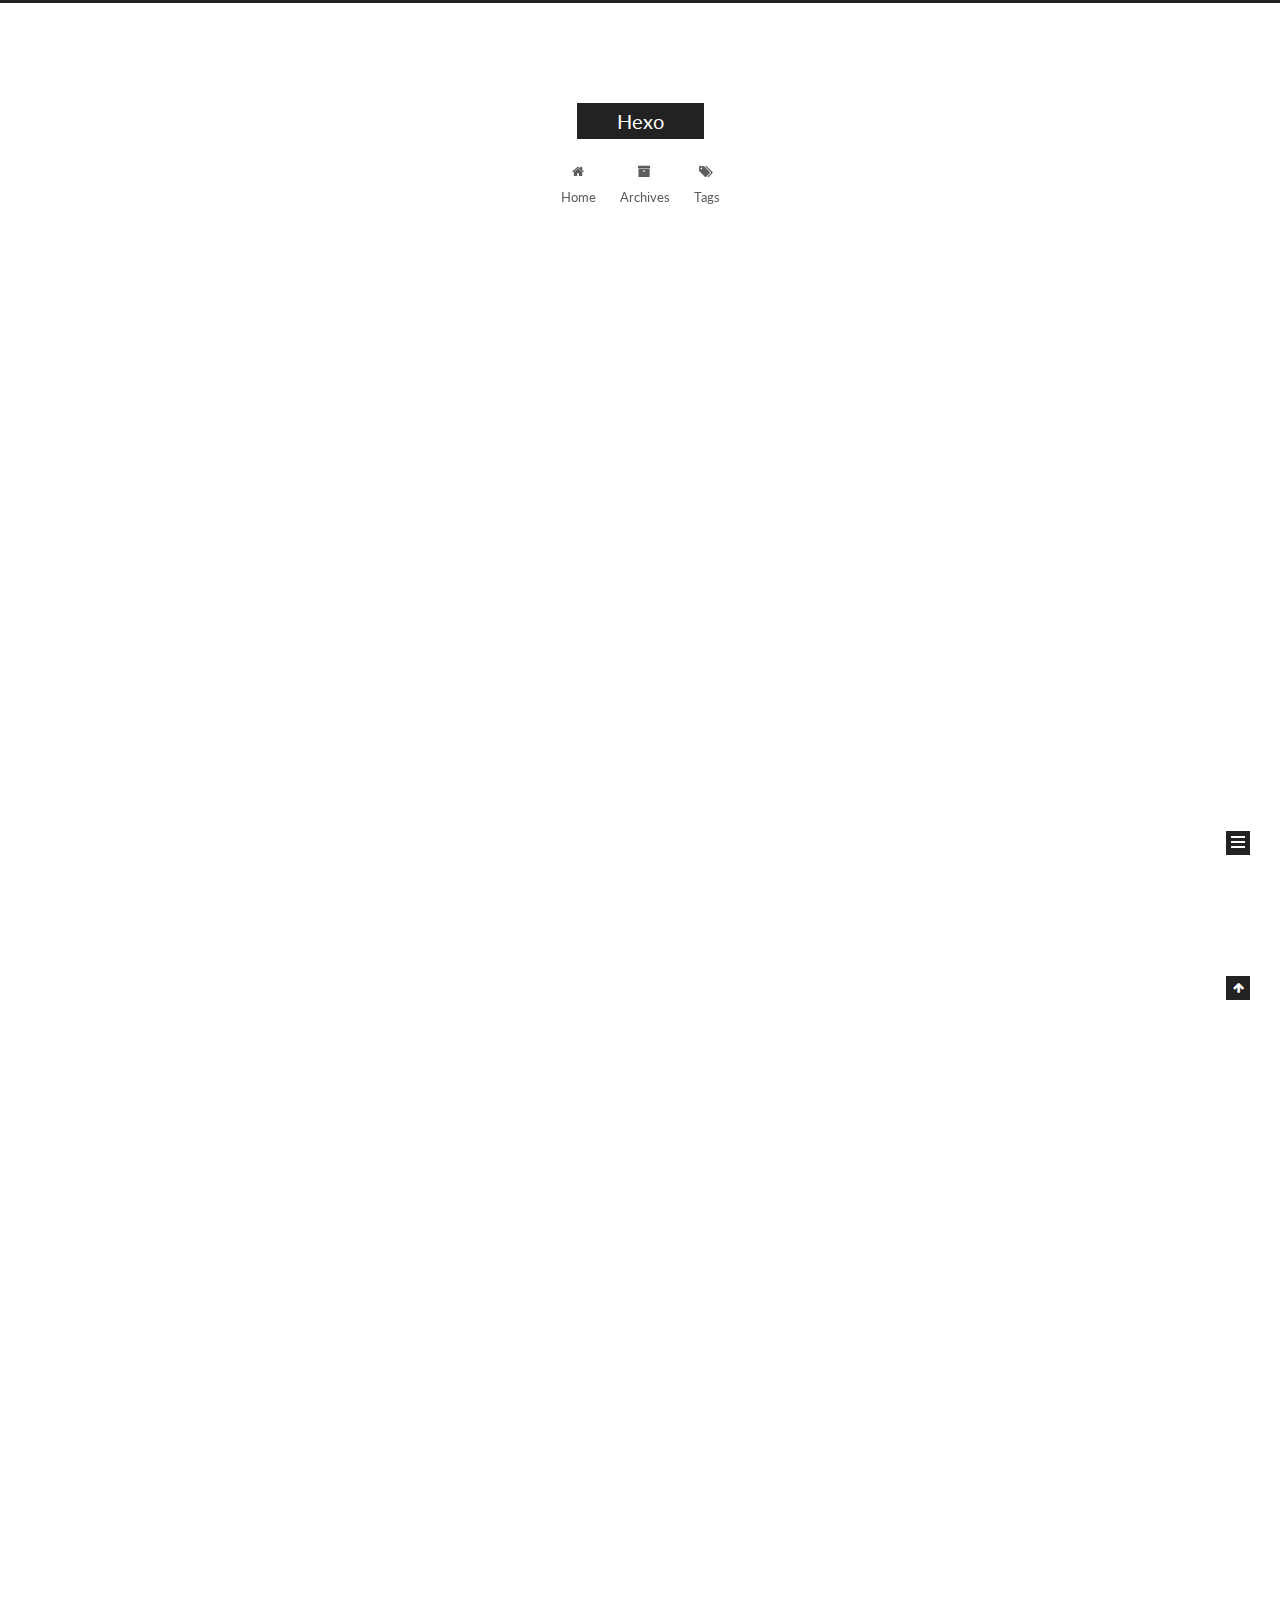
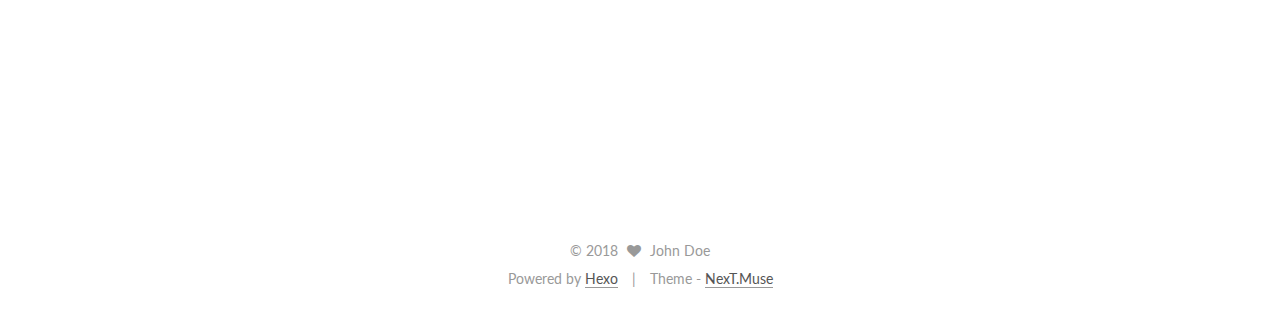
<file: index.html>
<!DOCTYPE html>



  


<html class="theme-next muse use-motion" lang="">
<head>
  <meta charset="UTF-8"/>
<meta http-equiv="X-UA-Compatible" content="IE=edge" />
<meta name="viewport" content="width=device-width, initial-scale=1, maximum-scale=1"/>
<meta name="theme-color" content="#222">









<meta http-equiv="Cache-Control" content="no-transform" />
<meta http-equiv="Cache-Control" content="no-siteapp" />















  
  
  <link href="/lib/fancybox/source/jquery.fancybox.css?v=2.1.5" rel="stylesheet" type="text/css" />




  
  
  
  

  
    
    
  

  

  

  

  

  
    
    
    <link href="//fonts.googleapis.com/css?family=Lato:300,300italic,400,400italic,700,700italic&subset=latin,latin-ext" rel="stylesheet" type="text/css">
  






<link href="/lib/font-awesome/css/font-awesome.min.css?v=4.6.2" rel="stylesheet" type="text/css" />

<link href="/css/main.css?v=5.1.2" rel="stylesheet" type="text/css" />


  <meta name="keywords" content="Hexo, NexT" />








  <link rel="shortcut icon" type="image/x-icon" href="/favicon.ico?v=5.1.2" />






<meta property="og:type" content="website">
<meta property="og:title" content="Hexo">
<meta property="og:url" content="http://yoursite.com/index.html">
<meta property="og:site_name" content="Hexo">
<meta property="og:locale" content="default">
<meta name="twitter:card" content="summary">
<meta name="twitter:title" content="Hexo">



<script type="text/javascript" id="hexo.configurations">
  var NexT = window.NexT || {};
  var CONFIG = {
    root: '/',
    scheme: 'Muse',
    sidebar: {"position":"left","display":"post","offset":12,"offset_float":12,"b2t":false,"scrollpercent":false,"onmobile":false},
    fancybox: true,
    tabs: true,
    motion: true,
    duoshuo: {
      userId: '0',
      author: 'Author'
    },
    algolia: {
      applicationID: '',
      apiKey: '',
      indexName: '',
      hits: {"per_page":10},
      labels: {"input_placeholder":"Search for Posts","hits_empty":"We didn't find any results for the search: ${query}","hits_stats":"${hits} results found in ${time} ms"}
    }
  };
</script>



  <link rel="canonical" href="http://yoursite.com/"/>





  <title>Hexo</title>
  














</head>

<body itemscope itemtype="http://schema.org/WebPage" lang="default">

  
  
    
  

  <div class="container sidebar-position-left 
   page-home 
 ">
    <div class="headband"></div>

    <header id="header" class="header" itemscope itemtype="http://schema.org/WPHeader">
      <div class="header-inner"><div class="site-brand-wrapper">
  <div class="site-meta ">
    

    <div class="custom-logo-site-title">
      <a href="/"  class="brand" rel="start">
        <span class="logo-line-before"><i></i></span>
        <span class="site-title">Hexo</span>
        <span class="logo-line-after"><i></i></span>
      </a>
    </div>
      
        <p class="site-subtitle"></p>
      
  </div>

  <div class="site-nav-toggle">
    <button>
      <span class="btn-bar"></span>
      <span class="btn-bar"></span>
      <span class="btn-bar"></span>
    </button>
  </div>
</div>

<nav class="site-nav">
  

  
    <ul id="menu" class="menu">
      
        
        <li class="menu-item menu-item-home">
          <a href="/" rel="section">
            
              <i class="menu-item-icon fa fa-fw fa-home"></i> <br />
            
            Home
          </a>
        </li>
      
        
        <li class="menu-item menu-item-archives">
          <a href="/archives/" rel="section">
            
              <i class="menu-item-icon fa fa-fw fa-archive"></i> <br />
            
            Archives
          </a>
        </li>
      
        
        <li class="menu-item menu-item-tags">
          <a href="/tags/" rel="section">
            
              <i class="menu-item-icon fa fa-fw fa-tags"></i> <br />
            
            Tags
          </a>
        </li>
      

      
    </ul>
  

  
</nav>



 </div>
    </header>

    <main id="main" class="main">
      <div class="main-inner">
        <div class="content-wrap">
          <div id="content" class="content">
            
  <section id="posts" class="posts-expand">
    
      

  

  
  
  

  <article class="post post-type-normal" itemscope itemtype="http://schema.org/Article">
  
  
  
  <div class="post-block">
    <link itemprop="mainEntityOfPage" href="http://yoursite.com/2018/08/29/主动/">

    <span hidden itemprop="author" itemscope itemtype="http://schema.org/Person">
      <meta itemprop="name" content="John Doe">
      <meta itemprop="description" content="">
      <meta itemprop="image" content="/images/avatar.gif">
    </span>

    <span hidden itemprop="publisher" itemscope itemtype="http://schema.org/Organization">
      <meta itemprop="name" content="Hexo">
    </span>

    
      <header class="post-header">

        
        
          <h1 class="post-title" itemprop="name headline">
                
                <a class="post-title-link" href="/2018/08/29/主动/" itemprop="url">主动</a></h1>
        

        <div class="post-meta">
          <span class="post-time">
            
              <span class="post-meta-item-icon">
                <i class="fa fa-calendar-o"></i>
              </span>
              
                <span class="post-meta-item-text">Posted on</span>
              
              <time title="Post created" itemprop="dateCreated datePublished" datetime="2018-08-29T21:10:29+08:00">
                2018-08-29
              </time>
            

            

            
          </span>

          

          
            
          

          
          

          

          

          

        </div>
      </header>
    

    
    
    
    <div class="post-body" itemprop="articleBody">

      
      

      
        
          
            <p>做人主动点比较好,特别是对于那些需要你帮助的人</p>

          
        
      
    </div>
    
    
    

    

    

    

    <footer class="post-footer">
      

      

      

      
      
        <div class="post-eof"></div>
      
    </footer>
  </div>
  
  
  
  </article>


    
      

  

  
  
  

  <article class="post post-type-normal" itemscope itemtype="http://schema.org/Article">
  
  
  
  <div class="post-block">
    <link itemprop="mainEntityOfPage" href="http://yoursite.com/2018/08/29/Hi/">

    <span hidden itemprop="author" itemscope itemtype="http://schema.org/Person">
      <meta itemprop="name" content="John Doe">
      <meta itemprop="description" content="">
      <meta itemprop="image" content="/images/avatar.gif">
    </span>

    <span hidden itemprop="publisher" itemscope itemtype="http://schema.org/Organization">
      <meta itemprop="name" content="Hexo">
    </span>

    
      <header class="post-header">

        
        
          <h1 class="post-title" itemprop="name headline">
                
                <a class="post-title-link" href="/2018/08/29/Hi/" itemprop="url">Hi</a></h1>
        

        <div class="post-meta">
          <span class="post-time">
            
              <span class="post-meta-item-icon">
                <i class="fa fa-calendar-o"></i>
              </span>
              
                <span class="post-meta-item-text">Posted on</span>
              
              <time title="Post created" itemprop="dateCreated datePublished" datetime="2018-08-29T20:03:05+08:00">
                2018-08-29
              </time>
            

            

            
          </span>

          

          
            
          

          
          

          

          

          

        </div>
      </header>
    

    
    
    
    <div class="post-body" itemprop="articleBody">

      
      

      
        
          
            
          
        
      
    </div>
    
    
    

    

    

    

    <footer class="post-footer">
      

      

      

      
      
        <div class="post-eof"></div>
      
    </footer>
  </div>
  
  
  
  </article>


    
      

  

  
  
  

  <article class="post post-type-normal" itemscope itemtype="http://schema.org/Article">
  
  
  
  <div class="post-block">
    <link itemprop="mainEntityOfPage" href="http://yoursite.com/2018/08/29/hello-world/">

    <span hidden itemprop="author" itemscope itemtype="http://schema.org/Person">
      <meta itemprop="name" content="John Doe">
      <meta itemprop="description" content="">
      <meta itemprop="image" content="/images/avatar.gif">
    </span>

    <span hidden itemprop="publisher" itemscope itemtype="http://schema.org/Organization">
      <meta itemprop="name" content="Hexo">
    </span>

    
      <header class="post-header">

        
        
          <h1 class="post-title" itemprop="name headline">
                
                <a class="post-title-link" href="/2018/08/29/hello-world/" itemprop="url">Hello World</a></h1>
        

        <div class="post-meta">
          <span class="post-time">
            
              <span class="post-meta-item-icon">
                <i class="fa fa-calendar-o"></i>
              </span>
              
                <span class="post-meta-item-text">Posted on</span>
              
              <time title="Post created" itemprop="dateCreated datePublished" datetime="2018-08-29T19:59:10+08:00">
                2018-08-29
              </time>
            

            

            
          </span>

          

          
            
          

          
          

          

          

          

        </div>
      </header>
    

    
    
    
    <div class="post-body" itemprop="articleBody">

      
      

      
        
          
            <p>Welcome to <a href="https://hexo.io/" target="_blank" rel="noopener">Hexo</a>! This is your very first post. Check <a href="https://hexo.io/docs/" target="_blank" rel="noopener">documentation</a> for more info. If you get any problems when using Hexo, you can find the answer in <a href="https://hexo.io/docs/troubleshooting.html" target="_blank" rel="noopener">troubleshooting</a> or you can ask me on <a href="https://github.com/hexojs/hexo/issues" target="_blank" rel="noopener">GitHub</a>.</p>
<h2 id="Quick-Start"><a href="#Quick-Start" class="headerlink" title="Quick Start"></a>Quick Start</h2><h3 id="Create-a-new-post"><a href="#Create-a-new-post" class="headerlink" title="Create a new post"></a>Create a new post</h3><figure class="highlight bash"><table><tr><td class="gutter"><pre><span class="line">1</span><br></pre></td><td class="code"><pre><span class="line">$ hexo new <span class="string">"My New Post"</span></span><br></pre></td></tr></table></figure>
<p>More info: <a href="https://hexo.io/docs/writing.html" target="_blank" rel="noopener">Writing</a></p>
<h3 id="Run-server"><a href="#Run-server" class="headerlink" title="Run server"></a>Run server</h3><figure class="highlight bash"><table><tr><td class="gutter"><pre><span class="line">1</span><br></pre></td><td class="code"><pre><span class="line">$ hexo server</span><br></pre></td></tr></table></figure>
<p>More info: <a href="https://hexo.io/docs/server.html" target="_blank" rel="noopener">Server</a></p>
<h3 id="Generate-static-files"><a href="#Generate-static-files" class="headerlink" title="Generate static files"></a>Generate static files</h3><figure class="highlight bash"><table><tr><td class="gutter"><pre><span class="line">1</span><br></pre></td><td class="code"><pre><span class="line">$ hexo generate</span><br></pre></td></tr></table></figure>
<p>More info: <a href="https://hexo.io/docs/generating.html" target="_blank" rel="noopener">Generating</a></p>
<h3 id="Deploy-to-remote-sites"><a href="#Deploy-to-remote-sites" class="headerlink" title="Deploy to remote sites"></a>Deploy to remote sites</h3><figure class="highlight bash"><table><tr><td class="gutter"><pre><span class="line">1</span><br></pre></td><td class="code"><pre><span class="line">$ hexo deploy</span><br></pre></td></tr></table></figure>
<p>More info: <a href="https://hexo.io/docs/deployment.html" target="_blank" rel="noopener">Deployment</a></p>

          
        
      
    </div>
    
    
    

    

    

    

    <footer class="post-footer">
      

      

      

      
      
        <div class="post-eof"></div>
      
    </footer>
  </div>
  
  
  
  </article>


    
  </section>

  


          </div>
          


          

        </div>
        
          
  
  <div class="sidebar-toggle">
    <div class="sidebar-toggle-line-wrap">
      <span class="sidebar-toggle-line sidebar-toggle-line-first"></span>
      <span class="sidebar-toggle-line sidebar-toggle-line-middle"></span>
      <span class="sidebar-toggle-line sidebar-toggle-line-last"></span>
    </div>
  </div>

  <aside id="sidebar" class="sidebar">
    
    <div class="sidebar-inner">

      

      

      <section class="site-overview sidebar-panel sidebar-panel-active">
        <div class="site-author motion-element" itemprop="author" itemscope itemtype="http://schema.org/Person">
          <img class="site-author-image" itemprop="image"
               src="/images/avatar.gif"
               alt="John Doe" />
          <p class="site-author-name" itemprop="name">John Doe</p>
           
              <p class="site-description motion-element" itemprop="description"></p>
          
        </div>
        <nav class="site-state motion-element">

          
            <div class="site-state-item site-state-posts">
              <a href="/archives/">
                <span class="site-state-item-count">3</span>
                <span class="site-state-item-name">posts</span>
              </a>
            </div>
          

          

          

        </nav>

        

        <div class="links-of-author motion-element">
          
        </div>

        
        

        
        

        


      </section>

      

      

    </div>
  </aside>


        
      </div>
    </main>

    <footer id="footer" class="footer">
      <div class="footer-inner">
        <div class="copyright" >
  
  &copy; 
  <span itemprop="copyrightYear">2018</span>
  <span class="with-love">
    <i class="fa fa-heart"></i>
  </span>
  <span class="author" itemprop="copyrightHolder">John Doe</span>
</div>


<div class="powered-by">
  Powered by <a class="theme-link" href="https://hexo.io">Hexo</a>
</div>

<div class="theme-info">
  Theme -
  <a class="theme-link" href="https://github.com/iissnan/hexo-theme-next">
    NexT.Muse
  </a>
</div>


        

        
      </div>
    </footer>

    
      <div class="back-to-top">
        <i class="fa fa-arrow-up"></i>
        
      </div>
    

  </div>

  

<script type="text/javascript">
  if (Object.prototype.toString.call(window.Promise) !== '[object Function]') {
    window.Promise = null;
  }
</script>









  












  
  <script type="text/javascript" src="/lib/jquery/index.js?v=2.1.3"></script>

  
  <script type="text/javascript" src="/lib/fastclick/lib/fastclick.min.js?v=1.0.6"></script>

  
  <script type="text/javascript" src="/lib/jquery_lazyload/jquery.lazyload.js?v=1.9.7"></script>

  
  <script type="text/javascript" src="/lib/velocity/velocity.min.js?v=1.2.1"></script>

  
  <script type="text/javascript" src="/lib/velocity/velocity.ui.min.js?v=1.2.1"></script>

  
  <script type="text/javascript" src="/lib/fancybox/source/jquery.fancybox.pack.js?v=2.1.5"></script>


  


  <script type="text/javascript" src="/js/src/utils.js?v=5.1.2"></script>

  <script type="text/javascript" src="/js/src/motion.js?v=5.1.2"></script>



  
  

  
    <script type="text/javascript" src="/js/src/scrollspy.js?v=5.1.2"></script>
<script type="text/javascript" src="/js/src/post-details.js?v=5.1.2"></script>

  

  


  <script type="text/javascript" src="/js/src/bootstrap.js?v=5.1.2"></script>



  


  




	





  





  






  





  

  

  

  

  

  

</body>
</html>
</file>
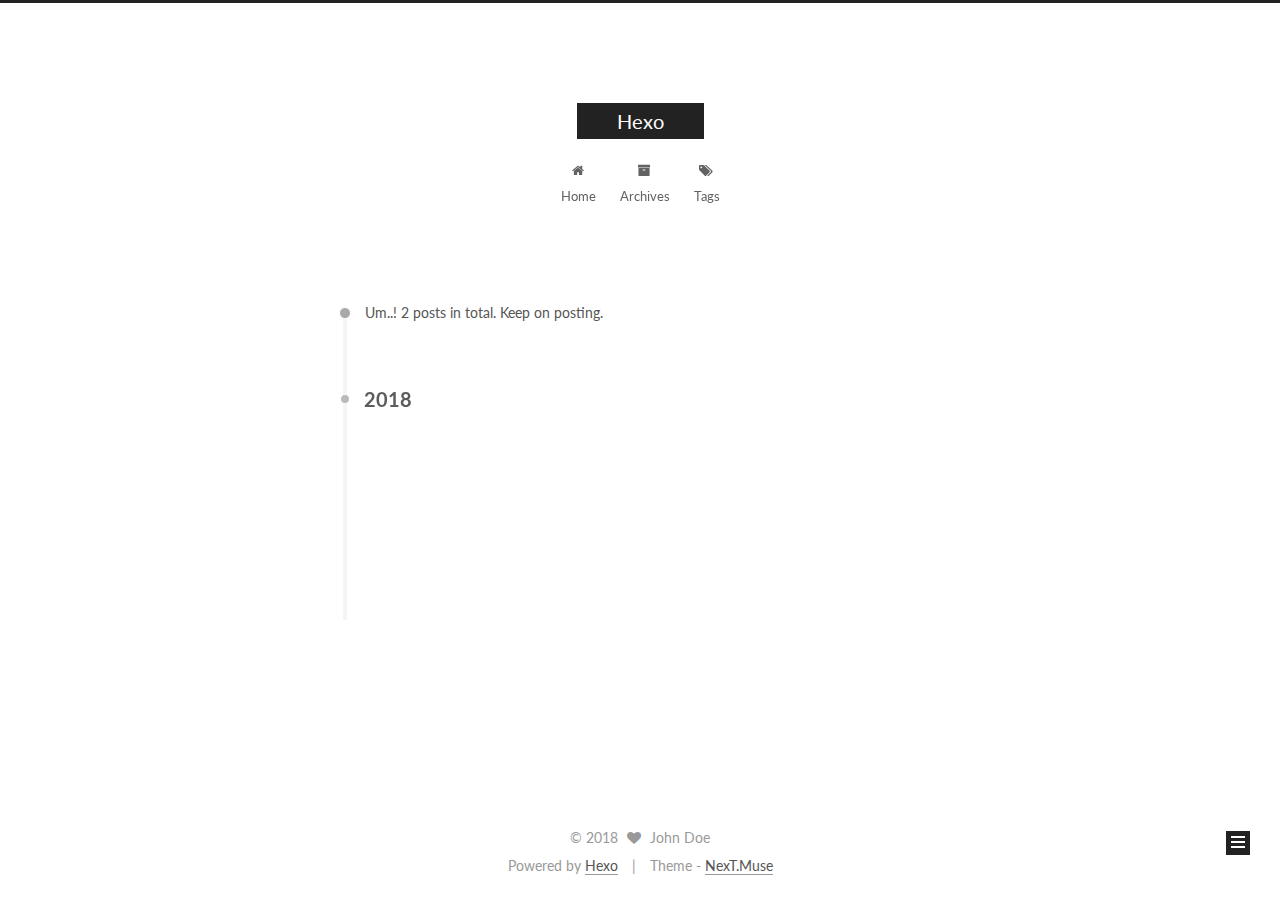
<file: archives/index.html>
<!DOCTYPE html>



  


<html class="theme-next muse use-motion" lang="">
<head>
  <meta charset="UTF-8"/>
<meta http-equiv="X-UA-Compatible" content="IE=edge" />
<meta name="viewport" content="width=device-width, initial-scale=1, maximum-scale=1"/>
<meta name="theme-color" content="#222">









<meta http-equiv="Cache-Control" content="no-transform" />
<meta http-equiv="Cache-Control" content="no-siteapp" />















  
  
  <link href="/lib/fancybox/source/jquery.fancybox.css?v=2.1.5" rel="stylesheet" type="text/css" />




  
  
  
  

  
    
    
  

  

  

  

  

  
    
    
    <link href="//fonts.googleapis.com/css?family=Lato:300,300italic,400,400italic,700,700italic&subset=latin,latin-ext" rel="stylesheet" type="text/css">
  






<link href="/lib/font-awesome/css/font-awesome.min.css?v=4.6.2" rel="stylesheet" type="text/css" />

<link href="/css/main.css?v=5.1.2" rel="stylesheet" type="text/css" />


  <meta name="keywords" content="Hexo, NexT" />








  <link rel="shortcut icon" type="image/x-icon" href="/favicon.ico?v=5.1.2" />






<meta property="og:type" content="website">
<meta property="og:title" content="Hexo">
<meta property="og:url" content="http://yoursite.com/archives/index.html">
<meta property="og:site_name" content="Hexo">
<meta property="og:locale" content="default">
<meta name="twitter:card" content="summary">
<meta name="twitter:title" content="Hexo">



<script type="text/javascript" id="hexo.configurations">
  var NexT = window.NexT || {};
  var CONFIG = {
    root: '/',
    scheme: 'Muse',
    sidebar: {"position":"left","display":"post","offset":12,"offset_float":12,"b2t":false,"scrollpercent":false,"onmobile":false},
    fancybox: true,
    tabs: true,
    motion: true,
    duoshuo: {
      userId: '0',
      author: 'Author'
    },
    algolia: {
      applicationID: '',
      apiKey: '',
      indexName: '',
      hits: {"per_page":10},
      labels: {"input_placeholder":"Search for Posts","hits_empty":"We didn't find any results for the search: ${query}","hits_stats":"${hits} results found in ${time} ms"}
    }
  };
</script>



  <link rel="canonical" href="http://yoursite.com/archives/"/>





  <title>Archive | Hexo</title>
  














</head>

<body itemscope itemtype="http://schema.org/WebPage" lang="default">

  
  
    
  

  <div class="container sidebar-position-left  page-archive  ">
    <div class="headband"></div>

    <header id="header" class="header" itemscope itemtype="http://schema.org/WPHeader">
      <div class="header-inner"><div class="site-brand-wrapper">
  <div class="site-meta ">
    

    <div class="custom-logo-site-title">
      <a href="/"  class="brand" rel="start">
        <span class="logo-line-before"><i></i></span>
        <span class="site-title">Hexo</span>
        <span class="logo-line-after"><i></i></span>
      </a>
    </div>
      
        <p class="site-subtitle"></p>
      
  </div>

  <div class="site-nav-toggle">
    <button>
      <span class="btn-bar"></span>
      <span class="btn-bar"></span>
      <span class="btn-bar"></span>
    </button>
  </div>
</div>

<nav class="site-nav">
  

  
    <ul id="menu" class="menu">
      
        
        <li class="menu-item menu-item-home">
          <a href="/" rel="section">
            
              <i class="menu-item-icon fa fa-fw fa-home"></i> <br />
            
            Home
          </a>
        </li>
      
        
        <li class="menu-item menu-item-archives">
          <a href="/archives/" rel="section">
            
              <i class="menu-item-icon fa fa-fw fa-archive"></i> <br />
            
            Archives
          </a>
        </li>
      
        
        <li class="menu-item menu-item-tags">
          <a href="/tags/" rel="section">
            
              <i class="menu-item-icon fa fa-fw fa-tags"></i> <br />
            
            Tags
          </a>
        </li>
      

      
    </ul>
  

  
</nav>



 </div>
    </header>

    <main id="main" class="main">
      <div class="main-inner">
        <div class="content-wrap">
          <div id="content" class="content">
            

  
  
  
  <div class="post-block archive">
    <div id="posts" class="posts-collapse">
      <span class="archive-move-on"></span>

      <span class="archive-page-counter">
        
        
        
          
        
        Um..! 2 posts in total. Keep on posting.
      </span>

      

        
        
        

        
          
          <div class="collection-title">
            <h2 class="archive-year motion-element" id="archive-year-2018">2018</h2>
          </div>
        
        

        

  <article class="post post-type-normal" itemscope itemtype="http://schema.org/Article">
    <header class="post-header">

      <h2 class="post-title">
        
            <a class="post-title-link" href="/2018/08/29/Hi/" itemprop="url">
              
                <span itemprop="name">Hi</span>
              
            </a>
        
      </h2>

      <div class="post-meta">
        <time class="post-time" itemprop="dateCreated"
              datetime="2018-08-29T20:03:05+08:00"
              content="2018-08-29" >
          08-29
        </time>
      </div>

    </header>
  </article>



      

        
        
        

        
        

        

  <article class="post post-type-normal" itemscope itemtype="http://schema.org/Article">
    <header class="post-header">

      <h2 class="post-title">
        
            <a class="post-title-link" href="/2018/08/29/hello-world/" itemprop="url">
              
                <span itemprop="name">Hello World</span>
              
            </a>
        
      </h2>

      <div class="post-meta">
        <time class="post-time" itemprop="dateCreated"
              datetime="2018-08-29T19:59:10+08:00"
              content="2018-08-29" >
          08-29
        </time>
      </div>

    </header>
  </article>



      

    </div>
  </div>
  
  
  

  



          </div>
          


          

        </div>
        
          
  
  <div class="sidebar-toggle">
    <div class="sidebar-toggle-line-wrap">
      <span class="sidebar-toggle-line sidebar-toggle-line-first"></span>
      <span class="sidebar-toggle-line sidebar-toggle-line-middle"></span>
      <span class="sidebar-toggle-line sidebar-toggle-line-last"></span>
    </div>
  </div>

  <aside id="sidebar" class="sidebar">
    
    <div class="sidebar-inner">

      

      

      <section class="site-overview sidebar-panel sidebar-panel-active">
        <div class="site-author motion-element" itemprop="author" itemscope itemtype="http://schema.org/Person">
          <img class="site-author-image" itemprop="image"
               src="/images/avatar.gif"
               alt="John Doe" />
          <p class="site-author-name" itemprop="name">John Doe</p>
           
              <p class="site-description motion-element" itemprop="description"></p>
          
        </div>
        <nav class="site-state motion-element">

          
            <div class="site-state-item site-state-posts">
              <a href="/archives/">
                <span class="site-state-item-count">2</span>
                <span class="site-state-item-name">posts</span>
              </a>
            </div>
          

          

          

        </nav>

        

        <div class="links-of-author motion-element">
          
        </div>

        
        

        
        

        


      </section>

      

      

    </div>
  </aside>


        
      </div>
    </main>

    <footer id="footer" class="footer">
      <div class="footer-inner">
        <div class="copyright" >
  
  &copy; 
  <span itemprop="copyrightYear">2018</span>
  <span class="with-love">
    <i class="fa fa-heart"></i>
  </span>
  <span class="author" itemprop="copyrightHolder">John Doe</span>
</div>


<div class="powered-by">
  Powered by <a class="theme-link" href="https://hexo.io">Hexo</a>
</div>

<div class="theme-info">
  Theme -
  <a class="theme-link" href="https://github.com/iissnan/hexo-theme-next">
    NexT.Muse
  </a>
</div>


        

        
      </div>
    </footer>

    
      <div class="back-to-top">
        <i class="fa fa-arrow-up"></i>
        
      </div>
    

  </div>

  

<script type="text/javascript">
  if (Object.prototype.toString.call(window.Promise) !== '[object Function]') {
    window.Promise = null;
  }
</script>









  












  
  <script type="text/javascript" src="/lib/jquery/index.js?v=2.1.3"></script>

  
  <script type="text/javascript" src="/lib/fastclick/lib/fastclick.min.js?v=1.0.6"></script>

  
  <script type="text/javascript" src="/lib/jquery_lazyload/jquery.lazyload.js?v=1.9.7"></script>

  
  <script type="text/javascript" src="/lib/velocity/velocity.min.js?v=1.2.1"></script>

  
  <script type="text/javascript" src="/lib/velocity/velocity.ui.min.js?v=1.2.1"></script>

  
  <script type="text/javascript" src="/lib/fancybox/source/jquery.fancybox.pack.js?v=2.1.5"></script>


  


  <script type="text/javascript" src="/js/src/utils.js?v=5.1.2"></script>

  <script type="text/javascript" src="/js/src/motion.js?v=5.1.2"></script>



  
  

  
  
    <script type="text/javascript" id="motion.page.archive">
      $('.archive-year').velocity('transition.slideLeftIn');
    </script>
  


  


  <script type="text/javascript" src="/js/src/bootstrap.js?v=5.1.2"></script>



  


  




	





  





  






  





  

  

  

  

  

  

</body>
</html>
</file>
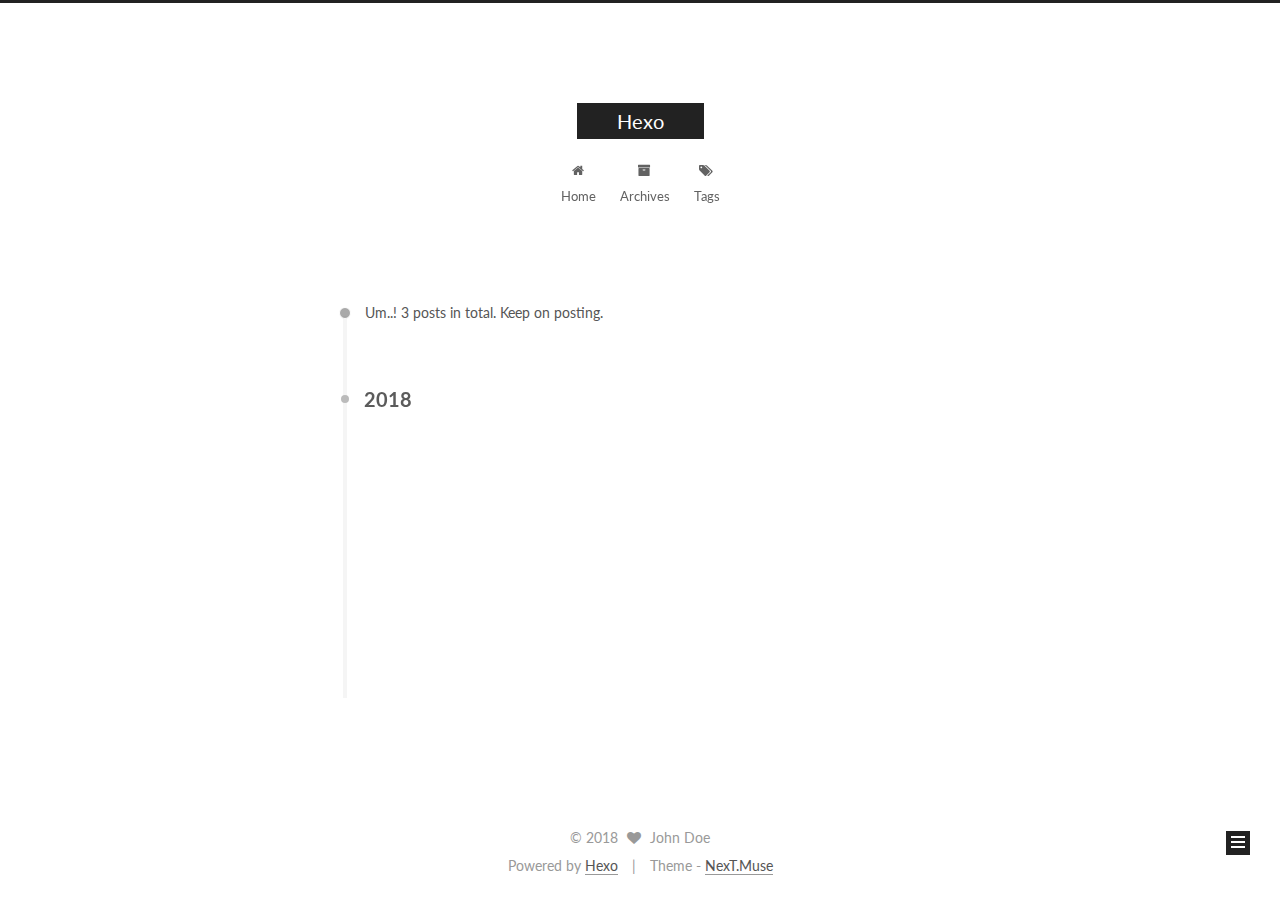
<file: archives/2018/index.html>
<!DOCTYPE html>



  


<html class="theme-next muse use-motion" lang="">
<head>
  <meta charset="UTF-8"/>
<meta http-equiv="X-UA-Compatible" content="IE=edge" />
<meta name="viewport" content="width=device-width, initial-scale=1, maximum-scale=1"/>
<meta name="theme-color" content="#222">









<meta http-equiv="Cache-Control" content="no-transform" />
<meta http-equiv="Cache-Control" content="no-siteapp" />















  
  
  <link href="/lib/fancybox/source/jquery.fancybox.css?v=2.1.5" rel="stylesheet" type="text/css" />




  
  
  
  

  
    
    
  

  

  

  

  

  
    
    
    <link href="//fonts.googleapis.com/css?family=Lato:300,300italic,400,400italic,700,700italic&subset=latin,latin-ext" rel="stylesheet" type="text/css">
  






<link href="/lib/font-awesome/css/font-awesome.min.css?v=4.6.2" rel="stylesheet" type="text/css" />

<link href="/css/main.css?v=5.1.2" rel="stylesheet" type="text/css" />


  <meta name="keywords" content="Hexo, NexT" />








  <link rel="shortcut icon" type="image/x-icon" href="/favicon.ico?v=5.1.2" />






<meta property="og:type" content="website">
<meta property="og:title" content="Hexo">
<meta property="og:url" content="http://yoursite.com/archives/2018/index.html">
<meta property="og:site_name" content="Hexo">
<meta property="og:locale" content="default">
<meta name="twitter:card" content="summary">
<meta name="twitter:title" content="Hexo">



<script type="text/javascript" id="hexo.configurations">
  var NexT = window.NexT || {};
  var CONFIG = {
    root: '/',
    scheme: 'Muse',
    sidebar: {"position":"left","display":"post","offset":12,"offset_float":12,"b2t":false,"scrollpercent":false,"onmobile":false},
    fancybox: true,
    tabs: true,
    motion: true,
    duoshuo: {
      userId: '0',
      author: 'Author'
    },
    algolia: {
      applicationID: '',
      apiKey: '',
      indexName: '',
      hits: {"per_page":10},
      labels: {"input_placeholder":"Search for Posts","hits_empty":"We didn't find any results for the search: ${query}","hits_stats":"${hits} results found in ${time} ms"}
    }
  };
</script>



  <link rel="canonical" href="http://yoursite.com/archives/2018/"/>





  <title>Archive | Hexo</title>
  














</head>

<body itemscope itemtype="http://schema.org/WebPage" lang="default">

  
  
    
  

  <div class="container sidebar-position-left  page-archive  ">
    <div class="headband"></div>

    <header id="header" class="header" itemscope itemtype="http://schema.org/WPHeader">
      <div class="header-inner"><div class="site-brand-wrapper">
  <div class="site-meta ">
    

    <div class="custom-logo-site-title">
      <a href="/"  class="brand" rel="start">
        <span class="logo-line-before"><i></i></span>
        <span class="site-title">Hexo</span>
        <span class="logo-line-after"><i></i></span>
      </a>
    </div>
      
        <p class="site-subtitle"></p>
      
  </div>

  <div class="site-nav-toggle">
    <button>
      <span class="btn-bar"></span>
      <span class="btn-bar"></span>
      <span class="btn-bar"></span>
    </button>
  </div>
</div>

<nav class="site-nav">
  

  
    <ul id="menu" class="menu">
      
        
        <li class="menu-item menu-item-home">
          <a href="/" rel="section">
            
              <i class="menu-item-icon fa fa-fw fa-home"></i> <br />
            
            Home
          </a>
        </li>
      
        
        <li class="menu-item menu-item-archives">
          <a href="/archives/" rel="section">
            
              <i class="menu-item-icon fa fa-fw fa-archive"></i> <br />
            
            Archives
          </a>
        </li>
      
        
        <li class="menu-item menu-item-tags">
          <a href="/tags/" rel="section">
            
              <i class="menu-item-icon fa fa-fw fa-tags"></i> <br />
            
            Tags
          </a>
        </li>
      

      
    </ul>
  

  
</nav>



 </div>
    </header>

    <main id="main" class="main">
      <div class="main-inner">
        <div class="content-wrap">
          <div id="content" class="content">
            

  
  
  
  <div class="post-block archive">
    <div id="posts" class="posts-collapse">
      <span class="archive-move-on"></span>

      <span class="archive-page-counter">
        
        
        
          
        
        Um..! 3 posts in total. Keep on posting.
      </span>

      

        
        
        

        
          
          <div class="collection-title">
            <h2 class="archive-year motion-element" id="archive-year-2018">2018</h2>
          </div>
        
        

        

  <article class="post post-type-normal" itemscope itemtype="http://schema.org/Article">
    <header class="post-header">

      <h2 class="post-title">
        
            <a class="post-title-link" href="/2018/08/29/主动/" itemprop="url">
              
                <span itemprop="name">主动</span>
              
            </a>
        
      </h2>

      <div class="post-meta">
        <time class="post-time" itemprop="dateCreated"
              datetime="2018-08-29T21:10:29+08:00"
              content="2018-08-29" >
          08-29
        </time>
      </div>

    </header>
  </article>



      

        
        
        

        
        

        

  <article class="post post-type-normal" itemscope itemtype="http://schema.org/Article">
    <header class="post-header">

      <h2 class="post-title">
        
            <a class="post-title-link" href="/2018/08/29/Hi/" itemprop="url">
              
                <span itemprop="name">Hi</span>
              
            </a>
        
      </h2>

      <div class="post-meta">
        <time class="post-time" itemprop="dateCreated"
              datetime="2018-08-29T20:03:05+08:00"
              content="2018-08-29" >
          08-29
        </time>
      </div>

    </header>
  </article>



      

        
        
        

        
        

        

  <article class="post post-type-normal" itemscope itemtype="http://schema.org/Article">
    <header class="post-header">

      <h2 class="post-title">
        
            <a class="post-title-link" href="/2018/08/29/hello-world/" itemprop="url">
              
                <span itemprop="name">Hello World</span>
              
            </a>
        
      </h2>

      <div class="post-meta">
        <time class="post-time" itemprop="dateCreated"
              datetime="2018-08-29T19:59:10+08:00"
              content="2018-08-29" >
          08-29
        </time>
      </div>

    </header>
  </article>



      

    </div>
  </div>
  
  
  

  



          </div>
          


          

        </div>
        
          
  
  <div class="sidebar-toggle">
    <div class="sidebar-toggle-line-wrap">
      <span class="sidebar-toggle-line sidebar-toggle-line-first"></span>
      <span class="sidebar-toggle-line sidebar-toggle-line-middle"></span>
      <span class="sidebar-toggle-line sidebar-toggle-line-last"></span>
    </div>
  </div>

  <aside id="sidebar" class="sidebar">
    
    <div class="sidebar-inner">

      

      

      <section class="site-overview sidebar-panel sidebar-panel-active">
        <div class="site-author motion-element" itemprop="author" itemscope itemtype="http://schema.org/Person">
          <img class="site-author-image" itemprop="image"
               src="/images/avatar.gif"
               alt="John Doe" />
          <p class="site-author-name" itemprop="name">John Doe</p>
           
              <p class="site-description motion-element" itemprop="description"></p>
          
        </div>
        <nav class="site-state motion-element">

          
            <div class="site-state-item site-state-posts">
              <a href="/archives/">
                <span class="site-state-item-count">3</span>
                <span class="site-state-item-name">posts</span>
              </a>
            </div>
          

          

          

        </nav>

        

        <div class="links-of-author motion-element">
          
        </div>

        
        

        
        

        


      </section>

      

      

    </div>
  </aside>


        
      </div>
    </main>

    <footer id="footer" class="footer">
      <div class="footer-inner">
        <div class="copyright" >
  
  &copy; 
  <span itemprop="copyrightYear">2018</span>
  <span class="with-love">
    <i class="fa fa-heart"></i>
  </span>
  <span class="author" itemprop="copyrightHolder">John Doe</span>
</div>


<div class="powered-by">
  Powered by <a class="theme-link" href="https://hexo.io">Hexo</a>
</div>

<div class="theme-info">
  Theme -
  <a class="theme-link" href="https://github.com/iissnan/hexo-theme-next">
    NexT.Muse
  </a>
</div>


        

        
      </div>
    </footer>

    
      <div class="back-to-top">
        <i class="fa fa-arrow-up"></i>
        
      </div>
    

  </div>

  

<script type="text/javascript">
  if (Object.prototype.toString.call(window.Promise) !== '[object Function]') {
    window.Promise = null;
  }
</script>









  












  
  <script type="text/javascript" src="/lib/jquery/index.js?v=2.1.3"></script>

  
  <script type="text/javascript" src="/lib/fastclick/lib/fastclick.min.js?v=1.0.6"></script>

  
  <script type="text/javascript" src="/lib/jquery_lazyload/jquery.lazyload.js?v=1.9.7"></script>

  
  <script type="text/javascript" src="/lib/velocity/velocity.min.js?v=1.2.1"></script>

  
  <script type="text/javascript" src="/lib/velocity/velocity.ui.min.js?v=1.2.1"></script>

  
  <script type="text/javascript" src="/lib/fancybox/source/jquery.fancybox.pack.js?v=2.1.5"></script>


  


  <script type="text/javascript" src="/js/src/utils.js?v=5.1.2"></script>

  <script type="text/javascript" src="/js/src/motion.js?v=5.1.2"></script>



  
  

  
  
    <script type="text/javascript" id="motion.page.archive">
      $('.archive-year').velocity('transition.slideLeftIn');
    </script>
  


  


  <script type="text/javascript" src="/js/src/bootstrap.js?v=5.1.2"></script>



  


  




	





  





  






  





  

  

  

  

  

  

</body>
</html>
</file>
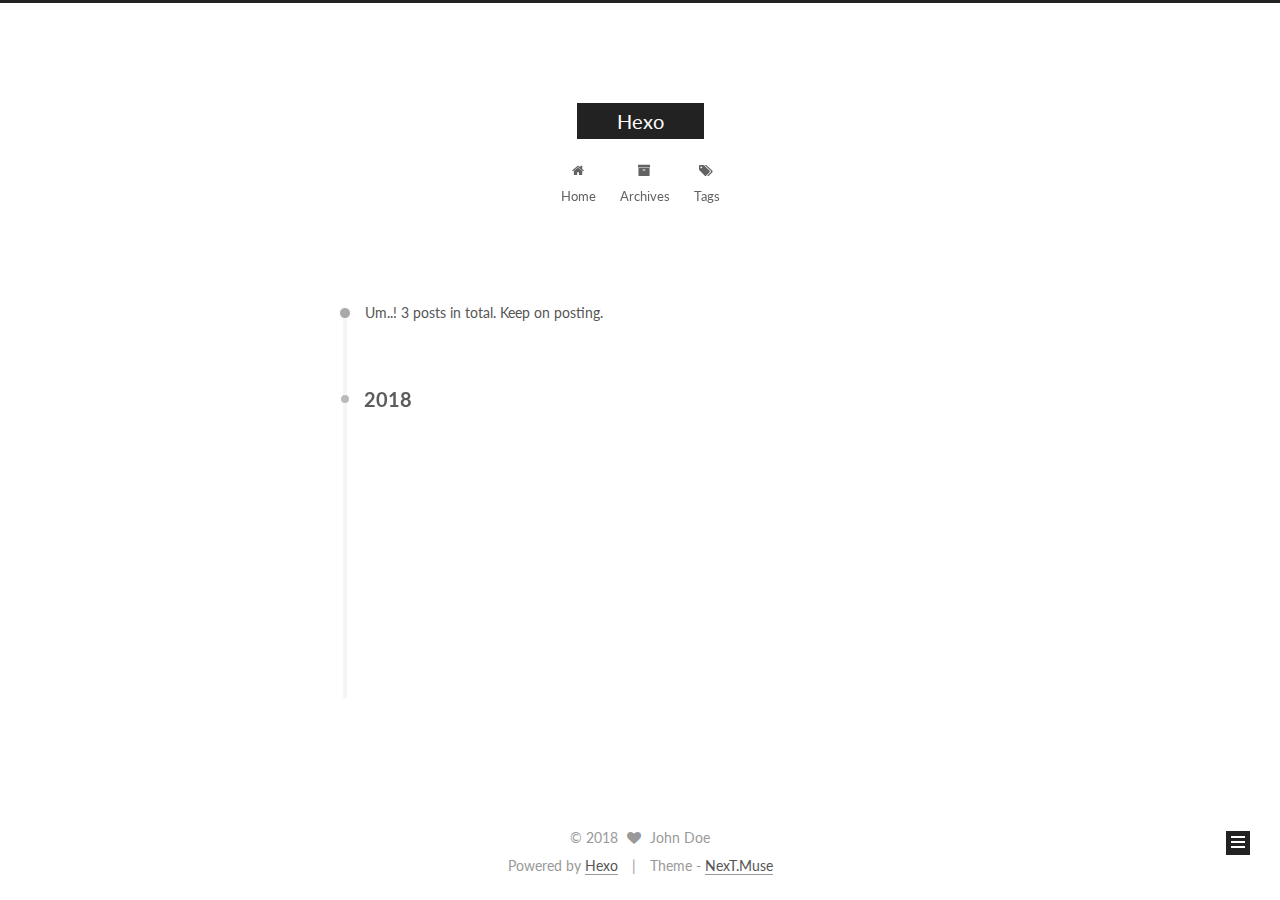
<file: archives/2018/08/index.html>
<!DOCTYPE html>



  


<html class="theme-next muse use-motion" lang="">
<head>
  <meta charset="UTF-8"/>
<meta http-equiv="X-UA-Compatible" content="IE=edge" />
<meta name="viewport" content="width=device-width, initial-scale=1, maximum-scale=1"/>
<meta name="theme-color" content="#222">









<meta http-equiv="Cache-Control" content="no-transform" />
<meta http-equiv="Cache-Control" content="no-siteapp" />















  
  
  <link href="/lib/fancybox/source/jquery.fancybox.css?v=2.1.5" rel="stylesheet" type="text/css" />




  
  
  
  

  
    
    
  

  

  

  

  

  
    
    
    <link href="//fonts.googleapis.com/css?family=Lato:300,300italic,400,400italic,700,700italic&subset=latin,latin-ext" rel="stylesheet" type="text/css">
  






<link href="/lib/font-awesome/css/font-awesome.min.css?v=4.6.2" rel="stylesheet" type="text/css" />

<link href="/css/main.css?v=5.1.2" rel="stylesheet" type="text/css" />


  <meta name="keywords" content="Hexo, NexT" />








  <link rel="shortcut icon" type="image/x-icon" href="/favicon.ico?v=5.1.2" />






<meta property="og:type" content="website">
<meta property="og:title" content="Hexo">
<meta property="og:url" content="http://yoursite.com/archives/2018/08/index.html">
<meta property="og:site_name" content="Hexo">
<meta property="og:locale" content="default">
<meta name="twitter:card" content="summary">
<meta name="twitter:title" content="Hexo">



<script type="text/javascript" id="hexo.configurations">
  var NexT = window.NexT || {};
  var CONFIG = {
    root: '/',
    scheme: 'Muse',
    sidebar: {"position":"left","display":"post","offset":12,"offset_float":12,"b2t":false,"scrollpercent":false,"onmobile":false},
    fancybox: true,
    tabs: true,
    motion: true,
    duoshuo: {
      userId: '0',
      author: 'Author'
    },
    algolia: {
      applicationID: '',
      apiKey: '',
      indexName: '',
      hits: {"per_page":10},
      labels: {"input_placeholder":"Search for Posts","hits_empty":"We didn't find any results for the search: ${query}","hits_stats":"${hits} results found in ${time} ms"}
    }
  };
</script>



  <link rel="canonical" href="http://yoursite.com/archives/2018/08/"/>





  <title>Archive | Hexo</title>
  














</head>

<body itemscope itemtype="http://schema.org/WebPage" lang="default">

  
  
    
  

  <div class="container sidebar-position-left  page-archive  ">
    <div class="headband"></div>

    <header id="header" class="header" itemscope itemtype="http://schema.org/WPHeader">
      <div class="header-inner"><div class="site-brand-wrapper">
  <div class="site-meta ">
    

    <div class="custom-logo-site-title">
      <a href="/"  class="brand" rel="start">
        <span class="logo-line-before"><i></i></span>
        <span class="site-title">Hexo</span>
        <span class="logo-line-after"><i></i></span>
      </a>
    </div>
      
        <p class="site-subtitle"></p>
      
  </div>

  <div class="site-nav-toggle">
    <button>
      <span class="btn-bar"></span>
      <span class="btn-bar"></span>
      <span class="btn-bar"></span>
    </button>
  </div>
</div>

<nav class="site-nav">
  

  
    <ul id="menu" class="menu">
      
        
        <li class="menu-item menu-item-home">
          <a href="/" rel="section">
            
              <i class="menu-item-icon fa fa-fw fa-home"></i> <br />
            
            Home
          </a>
        </li>
      
        
        <li class="menu-item menu-item-archives">
          <a href="/archives/" rel="section">
            
              <i class="menu-item-icon fa fa-fw fa-archive"></i> <br />
            
            Archives
          </a>
        </li>
      
        
        <li class="menu-item menu-item-tags">
          <a href="/tags/" rel="section">
            
              <i class="menu-item-icon fa fa-fw fa-tags"></i> <br />
            
            Tags
          </a>
        </li>
      

      
    </ul>
  

  
</nav>



 </div>
    </header>

    <main id="main" class="main">
      <div class="main-inner">
        <div class="content-wrap">
          <div id="content" class="content">
            

  
  
  
  <div class="post-block archive">
    <div id="posts" class="posts-collapse">
      <span class="archive-move-on"></span>

      <span class="archive-page-counter">
        
        
        
          
        
        Um..! 3 posts in total. Keep on posting.
      </span>

      

        
        
        

        
          
          <div class="collection-title">
            <h2 class="archive-year motion-element" id="archive-year-2018">2018</h2>
          </div>
        
        

        

  <article class="post post-type-normal" itemscope itemtype="http://schema.org/Article">
    <header class="post-header">

      <h2 class="post-title">
        
            <a class="post-title-link" href="/2018/08/29/主动/" itemprop="url">
              
                <span itemprop="name">主动</span>
              
            </a>
        
      </h2>

      <div class="post-meta">
        <time class="post-time" itemprop="dateCreated"
              datetime="2018-08-29T21:10:29+08:00"
              content="2018-08-29" >
          08-29
        </time>
      </div>

    </header>
  </article>



      

        
        
        

        
        

        

  <article class="post post-type-normal" itemscope itemtype="http://schema.org/Article">
    <header class="post-header">

      <h2 class="post-title">
        
            <a class="post-title-link" href="/2018/08/29/Hi/" itemprop="url">
              
                <span itemprop="name">Hi</span>
              
            </a>
        
      </h2>

      <div class="post-meta">
        <time class="post-time" itemprop="dateCreated"
              datetime="2018-08-29T20:03:05+08:00"
              content="2018-08-29" >
          08-29
        </time>
      </div>

    </header>
  </article>



      

        
        
        

        
        

        

  <article class="post post-type-normal" itemscope itemtype="http://schema.org/Article">
    <header class="post-header">

      <h2 class="post-title">
        
            <a class="post-title-link" href="/2018/08/29/hello-world/" itemprop="url">
              
                <span itemprop="name">Hello World</span>
              
            </a>
        
      </h2>

      <div class="post-meta">
        <time class="post-time" itemprop="dateCreated"
              datetime="2018-08-29T19:59:10+08:00"
              content="2018-08-29" >
          08-29
        </time>
      </div>

    </header>
  </article>



      

    </div>
  </div>
  
  
  

  



          </div>
          


          

        </div>
        
          
  
  <div class="sidebar-toggle">
    <div class="sidebar-toggle-line-wrap">
      <span class="sidebar-toggle-line sidebar-toggle-line-first"></span>
      <span class="sidebar-toggle-line sidebar-toggle-line-middle"></span>
      <span class="sidebar-toggle-line sidebar-toggle-line-last"></span>
    </div>
  </div>

  <aside id="sidebar" class="sidebar">
    
    <div class="sidebar-inner">

      

      

      <section class="site-overview sidebar-panel sidebar-panel-active">
        <div class="site-author motion-element" itemprop="author" itemscope itemtype="http://schema.org/Person">
          <img class="site-author-image" itemprop="image"
               src="/images/avatar.gif"
               alt="John Doe" />
          <p class="site-author-name" itemprop="name">John Doe</p>
           
              <p class="site-description motion-element" itemprop="description"></p>
          
        </div>
        <nav class="site-state motion-element">

          
            <div class="site-state-item site-state-posts">
              <a href="/archives/">
                <span class="site-state-item-count">3</span>
                <span class="site-state-item-name">posts</span>
              </a>
            </div>
          

          

          

        </nav>

        

        <div class="links-of-author motion-element">
          
        </div>

        
        

        
        

        


      </section>

      

      

    </div>
  </aside>


        
      </div>
    </main>

    <footer id="footer" class="footer">
      <div class="footer-inner">
        <div class="copyright" >
  
  &copy; 
  <span itemprop="copyrightYear">2018</span>
  <span class="with-love">
    <i class="fa fa-heart"></i>
  </span>
  <span class="author" itemprop="copyrightHolder">John Doe</span>
</div>


<div class="powered-by">
  Powered by <a class="theme-link" href="https://hexo.io">Hexo</a>
</div>

<div class="theme-info">
  Theme -
  <a class="theme-link" href="https://github.com/iissnan/hexo-theme-next">
    NexT.Muse
  </a>
</div>


        

        
      </div>
    </footer>

    
      <div class="back-to-top">
        <i class="fa fa-arrow-up"></i>
        
      </div>
    

  </div>

  

<script type="text/javascript">
  if (Object.prototype.toString.call(window.Promise) !== '[object Function]') {
    window.Promise = null;
  }
</script>









  












  
  <script type="text/javascript" src="/lib/jquery/index.js?v=2.1.3"></script>

  
  <script type="text/javascript" src="/lib/fastclick/lib/fastclick.min.js?v=1.0.6"></script>

  
  <script type="text/javascript" src="/lib/jquery_lazyload/jquery.lazyload.js?v=1.9.7"></script>

  
  <script type="text/javascript" src="/lib/velocity/velocity.min.js?v=1.2.1"></script>

  
  <script type="text/javascript" src="/lib/velocity/velocity.ui.min.js?v=1.2.1"></script>

  
  <script type="text/javascript" src="/lib/fancybox/source/jquery.fancybox.pack.js?v=2.1.5"></script>


  


  <script type="text/javascript" src="/js/src/utils.js?v=5.1.2"></script>

  <script type="text/javascript" src="/js/src/motion.js?v=5.1.2"></script>



  
  

  
  
    <script type="text/javascript" id="motion.page.archive">
      $('.archive-year').velocity('transition.slideLeftIn');
    </script>
  


  


  <script type="text/javascript" src="/js/src/bootstrap.js?v=5.1.2"></script>



  


  




	





  





  






  





  

  

  

  

  

  

</body>
</html>
</file>
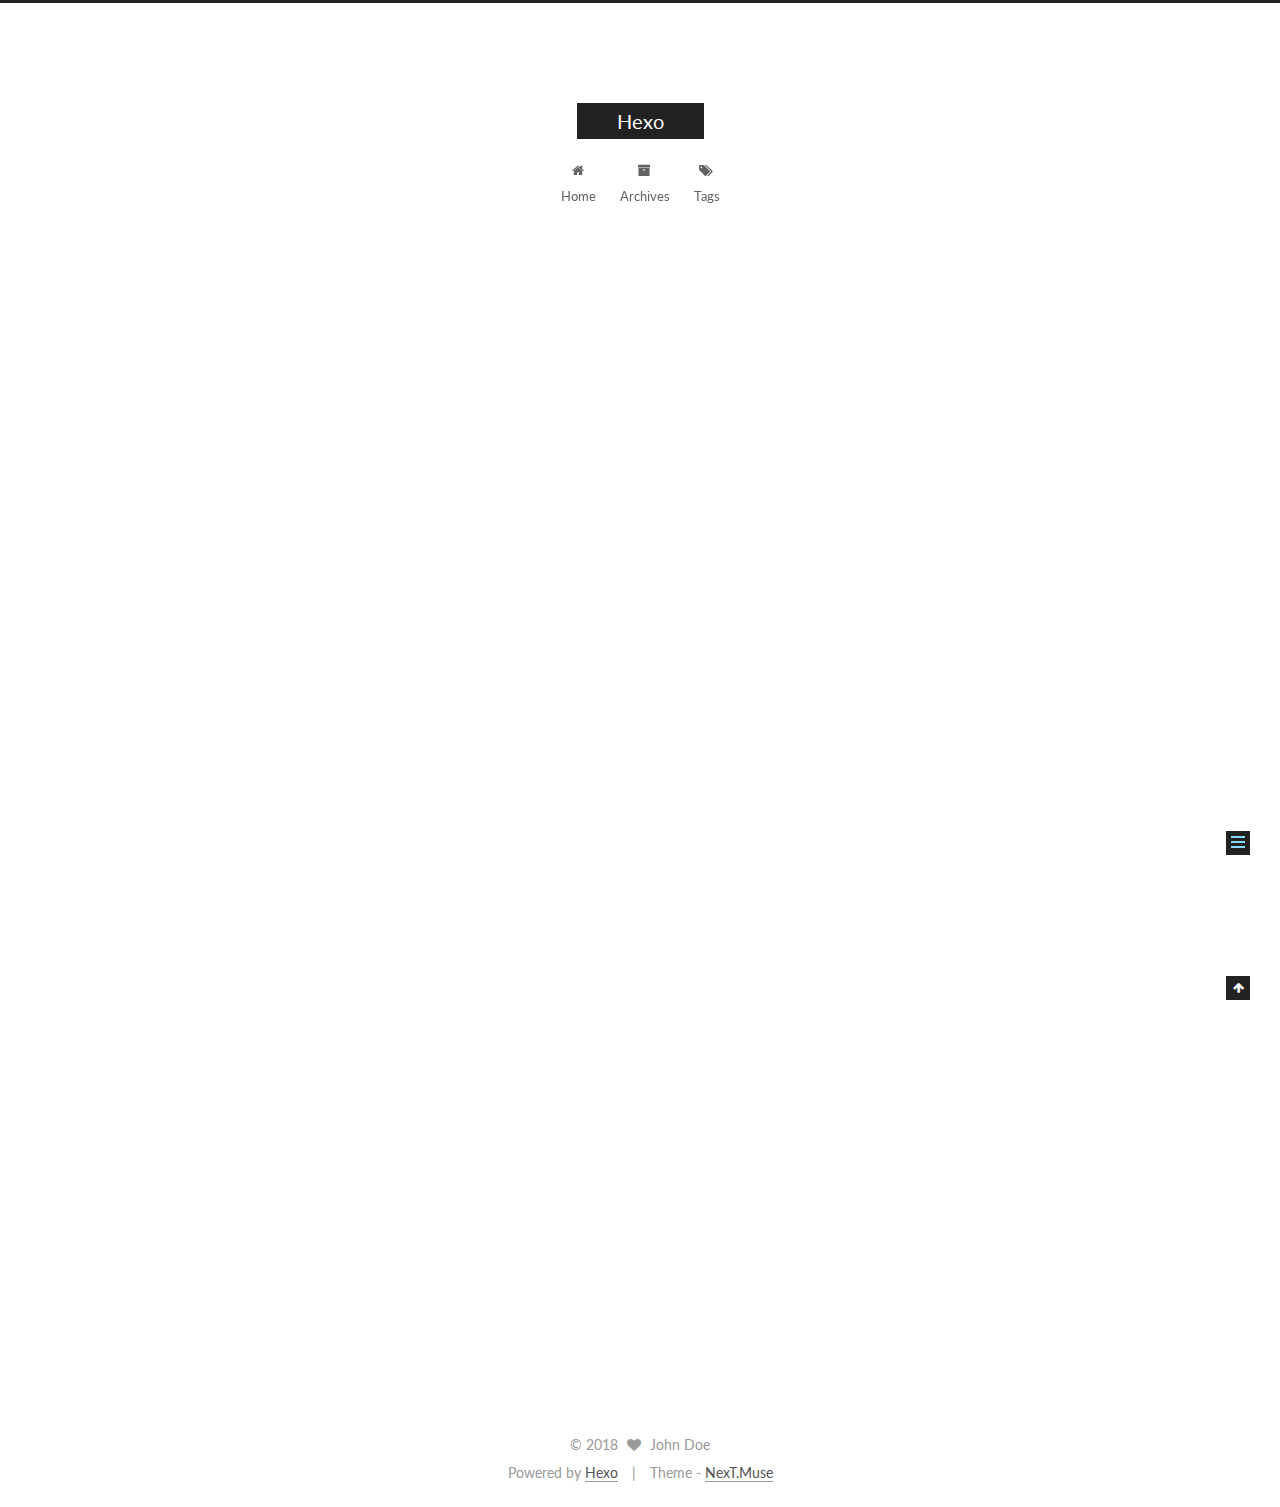
<file: 2018/08/29/hello-world/index.html>
<!DOCTYPE html>



  


<html class="theme-next muse use-motion" lang="">
<head>
  <meta charset="UTF-8"/>
<meta http-equiv="X-UA-Compatible" content="IE=edge" />
<meta name="viewport" content="width=device-width, initial-scale=1, maximum-scale=1"/>
<meta name="theme-color" content="#222">









<meta http-equiv="Cache-Control" content="no-transform" />
<meta http-equiv="Cache-Control" content="no-siteapp" />















  
  
  <link href="/lib/fancybox/source/jquery.fancybox.css?v=2.1.5" rel="stylesheet" type="text/css" />




  
  
  
  

  
    
    
  

  

  

  

  

  
    
    
    <link href="//fonts.googleapis.com/css?family=Lato:300,300italic,400,400italic,700,700italic&subset=latin,latin-ext" rel="stylesheet" type="text/css">
  






<link href="/lib/font-awesome/css/font-awesome.min.css?v=4.6.2" rel="stylesheet" type="text/css" />

<link href="/css/main.css?v=5.1.2" rel="stylesheet" type="text/css" />


  <meta name="keywords" content="Hexo, NexT" />








  <link rel="shortcut icon" type="image/x-icon" href="/favicon.ico?v=5.1.2" />






<meta name="description" content="Welcome to Hexo! This is your very first post. Check documentation for more info. If you get any problems when using Hexo, you can find the answer in troubleshooting or you can ask me on GitHub. Quick">
<meta property="og:type" content="article">
<meta property="og:title" content="Hello World">
<meta property="og:url" content="http://yoursite.com/2018/08/29/hello-world/index.html">
<meta property="og:site_name" content="Hexo">
<meta property="og:description" content="Welcome to Hexo! This is your very first post. Check documentation for more info. If you get any problems when using Hexo, you can find the answer in troubleshooting or you can ask me on GitHub. Quick">
<meta property="og:locale" content="default">
<meta property="og:updated_time" content="2018-08-29T11:59:10.157Z">
<meta name="twitter:card" content="summary">
<meta name="twitter:title" content="Hello World">
<meta name="twitter:description" content="Welcome to Hexo! This is your very first post. Check documentation for more info. If you get any problems when using Hexo, you can find the answer in troubleshooting or you can ask me on GitHub. Quick">



<script type="text/javascript" id="hexo.configurations">
  var NexT = window.NexT || {};
  var CONFIG = {
    root: '/',
    scheme: 'Muse',
    sidebar: {"position":"left","display":"post","offset":12,"offset_float":12,"b2t":false,"scrollpercent":false,"onmobile":false},
    fancybox: true,
    tabs: true,
    motion: true,
    duoshuo: {
      userId: '0',
      author: 'Author'
    },
    algolia: {
      applicationID: '',
      apiKey: '',
      indexName: '',
      hits: {"per_page":10},
      labels: {"input_placeholder":"Search for Posts","hits_empty":"We didn't find any results for the search: ${query}","hits_stats":"${hits} results found in ${time} ms"}
    }
  };
</script>



  <link rel="canonical" href="http://yoursite.com/2018/08/29/hello-world/"/>





  <title>Hello World | Hexo</title>
  














</head>

<body itemscope itemtype="http://schema.org/WebPage" lang="default">

  
  
    
  

  <div class="container sidebar-position-left page-post-detail ">
    <div class="headband"></div>

    <header id="header" class="header" itemscope itemtype="http://schema.org/WPHeader">
      <div class="header-inner"><div class="site-brand-wrapper">
  <div class="site-meta ">
    

    <div class="custom-logo-site-title">
      <a href="/"  class="brand" rel="start">
        <span class="logo-line-before"><i></i></span>
        <span class="site-title">Hexo</span>
        <span class="logo-line-after"><i></i></span>
      </a>
    </div>
      
        <p class="site-subtitle"></p>
      
  </div>

  <div class="site-nav-toggle">
    <button>
      <span class="btn-bar"></span>
      <span class="btn-bar"></span>
      <span class="btn-bar"></span>
    </button>
  </div>
</div>

<nav class="site-nav">
  

  
    <ul id="menu" class="menu">
      
        
        <li class="menu-item menu-item-home">
          <a href="/" rel="section">
            
              <i class="menu-item-icon fa fa-fw fa-home"></i> <br />
            
            Home
          </a>
        </li>
      
        
        <li class="menu-item menu-item-archives">
          <a href="/archives/" rel="section">
            
              <i class="menu-item-icon fa fa-fw fa-archive"></i> <br />
            
            Archives
          </a>
        </li>
      
        
        <li class="menu-item menu-item-tags">
          <a href="/tags/" rel="section">
            
              <i class="menu-item-icon fa fa-fw fa-tags"></i> <br />
            
            Tags
          </a>
        </li>
      

      
    </ul>
  

  
</nav>



 </div>
    </header>

    <main id="main" class="main">
      <div class="main-inner">
        <div class="content-wrap">
          <div id="content" class="content">
            

  <div id="posts" class="posts-expand">
    

  

  
  
  

  <article class="post post-type-normal" itemscope itemtype="http://schema.org/Article">
  
  
  
  <div class="post-block">
    <link itemprop="mainEntityOfPage" href="http://yoursite.com/2018/08/29/hello-world/">

    <span hidden itemprop="author" itemscope itemtype="http://schema.org/Person">
      <meta itemprop="name" content="John Doe">
      <meta itemprop="description" content="">
      <meta itemprop="image" content="/images/avatar.gif">
    </span>

    <span hidden itemprop="publisher" itemscope itemtype="http://schema.org/Organization">
      <meta itemprop="name" content="Hexo">
    </span>

    
      <header class="post-header">

        
        
          <h1 class="post-title" itemprop="name headline">Hello World</h1>
        

        <div class="post-meta">
          <span class="post-time">
            
              <span class="post-meta-item-icon">
                <i class="fa fa-calendar-o"></i>
              </span>
              
                <span class="post-meta-item-text">Posted on</span>
              
              <time title="Post created" itemprop="dateCreated datePublished" datetime="2018-08-29T19:59:10+08:00">
                2018-08-29
              </time>
            

            

            
          </span>

          

          
            
          

          
          

          

          

          

        </div>
      </header>
    

    
    
    
    <div class="post-body" itemprop="articleBody">

      
      

      
        <p>Welcome to <a href="https://hexo.io/" target="_blank" rel="noopener">Hexo</a>! This is your very first post. Check <a href="https://hexo.io/docs/" target="_blank" rel="noopener">documentation</a> for more info. If you get any problems when using Hexo, you can find the answer in <a href="https://hexo.io/docs/troubleshooting.html" target="_blank" rel="noopener">troubleshooting</a> or you can ask me on <a href="https://github.com/hexojs/hexo/issues" target="_blank" rel="noopener">GitHub</a>.</p>
<h2 id="Quick-Start"><a href="#Quick-Start" class="headerlink" title="Quick Start"></a>Quick Start</h2><h3 id="Create-a-new-post"><a href="#Create-a-new-post" class="headerlink" title="Create a new post"></a>Create a new post</h3><figure class="highlight bash"><table><tr><td class="gutter"><pre><span class="line">1</span><br></pre></td><td class="code"><pre><span class="line">$ hexo new <span class="string">"My New Post"</span></span><br></pre></td></tr></table></figure>
<p>More info: <a href="https://hexo.io/docs/writing.html" target="_blank" rel="noopener">Writing</a></p>
<h3 id="Run-server"><a href="#Run-server" class="headerlink" title="Run server"></a>Run server</h3><figure class="highlight bash"><table><tr><td class="gutter"><pre><span class="line">1</span><br></pre></td><td class="code"><pre><span class="line">$ hexo server</span><br></pre></td></tr></table></figure>
<p>More info: <a href="https://hexo.io/docs/server.html" target="_blank" rel="noopener">Server</a></p>
<h3 id="Generate-static-files"><a href="#Generate-static-files" class="headerlink" title="Generate static files"></a>Generate static files</h3><figure class="highlight bash"><table><tr><td class="gutter"><pre><span class="line">1</span><br></pre></td><td class="code"><pre><span class="line">$ hexo generate</span><br></pre></td></tr></table></figure>
<p>More info: <a href="https://hexo.io/docs/generating.html" target="_blank" rel="noopener">Generating</a></p>
<h3 id="Deploy-to-remote-sites"><a href="#Deploy-to-remote-sites" class="headerlink" title="Deploy to remote sites"></a>Deploy to remote sites</h3><figure class="highlight bash"><table><tr><td class="gutter"><pre><span class="line">1</span><br></pre></td><td class="code"><pre><span class="line">$ hexo deploy</span><br></pre></td></tr></table></figure>
<p>More info: <a href="https://hexo.io/docs/deployment.html" target="_blank" rel="noopener">Deployment</a></p>

      
    </div>
    
    
    

    

    

    

    <footer class="post-footer">
      

      
      
      

      
        <div class="post-nav">
          <div class="post-nav-next post-nav-item">
            
          </div>

          <span class="post-nav-divider"></span>

          <div class="post-nav-prev post-nav-item">
            
              <a href="/2018/08/29/Hi/" rel="prev" title="Hi">
                Hi <i class="fa fa-chevron-right"></i>
              </a>
            
          </div>
        </div>
      

      
      
    </footer>
  </div>
  
  
  
  </article>



    <div class="post-spread">
      
    </div>
  </div>


          </div>
          


          
  <div class="comments" id="comments">
    
  </div>


        </div>
        
          
  
  <div class="sidebar-toggle">
    <div class="sidebar-toggle-line-wrap">
      <span class="sidebar-toggle-line sidebar-toggle-line-first"></span>
      <span class="sidebar-toggle-line sidebar-toggle-line-middle"></span>
      <span class="sidebar-toggle-line sidebar-toggle-line-last"></span>
    </div>
  </div>

  <aside id="sidebar" class="sidebar">
    
    <div class="sidebar-inner">

      

      
        <ul class="sidebar-nav motion-element">
          <li class="sidebar-nav-toc sidebar-nav-active" data-target="post-toc-wrap" >
            Table of Contents
          </li>
          <li class="sidebar-nav-overview" data-target="site-overview">
            Overview
          </li>
        </ul>
      

      <section class="site-overview sidebar-panel">
        <div class="site-author motion-element" itemprop="author" itemscope itemtype="http://schema.org/Person">
          <img class="site-author-image" itemprop="image"
               src="/images/avatar.gif"
               alt="John Doe" />
          <p class="site-author-name" itemprop="name">John Doe</p>
           
              <p class="site-description motion-element" itemprop="description"></p>
          
        </div>
        <nav class="site-state motion-element">

          
            <div class="site-state-item site-state-posts">
              <a href="/archives/">
                <span class="site-state-item-count">3</span>
                <span class="site-state-item-name">posts</span>
              </a>
            </div>
          

          

          

        </nav>

        

        <div class="links-of-author motion-element">
          
        </div>

        
        

        
        

        


      </section>

      
      <!--noindex-->
        <section class="post-toc-wrap motion-element sidebar-panel sidebar-panel-active">
          <div class="post-toc">

            
              
            

            
              <div class="post-toc-content"><ol class="nav"><li class="nav-item nav-level-2"><a class="nav-link" href="#Quick-Start"><span class="nav-number">1.</span> <span class="nav-text">Quick Start</span></a><ol class="nav-child"><li class="nav-item nav-level-3"><a class="nav-link" href="#Create-a-new-post"><span class="nav-number">1.1.</span> <span class="nav-text">Create a new post</span></a></li><li class="nav-item nav-level-3"><a class="nav-link" href="#Run-server"><span class="nav-number">1.2.</span> <span class="nav-text">Run server</span></a></li><li class="nav-item nav-level-3"><a class="nav-link" href="#Generate-static-files"><span class="nav-number">1.3.</span> <span class="nav-text">Generate static files</span></a></li><li class="nav-item nav-level-3"><a class="nav-link" href="#Deploy-to-remote-sites"><span class="nav-number">1.4.</span> <span class="nav-text">Deploy to remote sites</span></a></li></ol></li></ol></div>
            

          </div>
        </section>
      <!--/noindex-->
      

      

    </div>
  </aside>


        
      </div>
    </main>

    <footer id="footer" class="footer">
      <div class="footer-inner">
        <div class="copyright" >
  
  &copy; 
  <span itemprop="copyrightYear">2018</span>
  <span class="with-love">
    <i class="fa fa-heart"></i>
  </span>
  <span class="author" itemprop="copyrightHolder">John Doe</span>
</div>


<div class="powered-by">
  Powered by <a class="theme-link" href="https://hexo.io">Hexo</a>
</div>

<div class="theme-info">
  Theme -
  <a class="theme-link" href="https://github.com/iissnan/hexo-theme-next">
    NexT.Muse
  </a>
</div>


        

        
      </div>
    </footer>

    
      <div class="back-to-top">
        <i class="fa fa-arrow-up"></i>
        
      </div>
    

  </div>

  

<script type="text/javascript">
  if (Object.prototype.toString.call(window.Promise) !== '[object Function]') {
    window.Promise = null;
  }
</script>









  












  
  <script type="text/javascript" src="/lib/jquery/index.js?v=2.1.3"></script>

  
  <script type="text/javascript" src="/lib/fastclick/lib/fastclick.min.js?v=1.0.6"></script>

  
  <script type="text/javascript" src="/lib/jquery_lazyload/jquery.lazyload.js?v=1.9.7"></script>

  
  <script type="text/javascript" src="/lib/velocity/velocity.min.js?v=1.2.1"></script>

  
  <script type="text/javascript" src="/lib/velocity/velocity.ui.min.js?v=1.2.1"></script>

  
  <script type="text/javascript" src="/lib/fancybox/source/jquery.fancybox.pack.js?v=2.1.5"></script>


  


  <script type="text/javascript" src="/js/src/utils.js?v=5.1.2"></script>

  <script type="text/javascript" src="/js/src/motion.js?v=5.1.2"></script>



  
  

  
  <script type="text/javascript" src="/js/src/scrollspy.js?v=5.1.2"></script>
<script type="text/javascript" src="/js/src/post-details.js?v=5.1.2"></script>



  


  <script type="text/javascript" src="/js/src/bootstrap.js?v=5.1.2"></script>



  


  




	





  





  






  





  

  

  

  

  

  

</body>
</html>
</file>
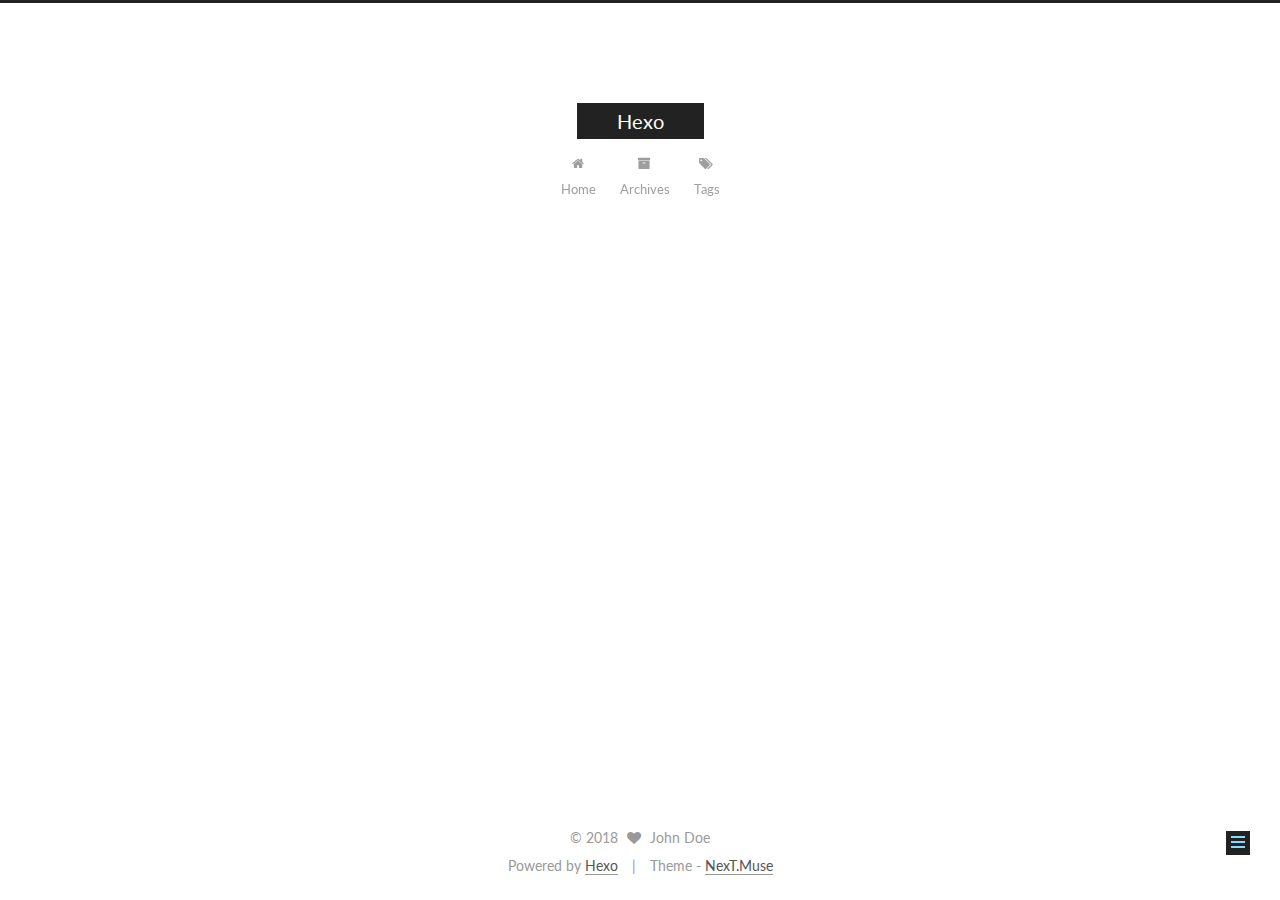
<file: 2018/08/29/Hi/index.html>
<!DOCTYPE html>



  


<html class="theme-next muse use-motion" lang="">
<head>
  <meta charset="UTF-8"/>
<meta http-equiv="X-UA-Compatible" content="IE=edge" />
<meta name="viewport" content="width=device-width, initial-scale=1, maximum-scale=1"/>
<meta name="theme-color" content="#222">









<meta http-equiv="Cache-Control" content="no-transform" />
<meta http-equiv="Cache-Control" content="no-siteapp" />















  
  
  <link href="/lib/fancybox/source/jquery.fancybox.css?v=2.1.5" rel="stylesheet" type="text/css" />




  
  
  
  

  
    
    
  

  

  

  

  

  
    
    
    <link href="//fonts.googleapis.com/css?family=Lato:300,300italic,400,400italic,700,700italic&subset=latin,latin-ext" rel="stylesheet" type="text/css">
  






<link href="/lib/font-awesome/css/font-awesome.min.css?v=4.6.2" rel="stylesheet" type="text/css" />

<link href="/css/main.css?v=5.1.2" rel="stylesheet" type="text/css" />


  <meta name="keywords" content="Hexo, NexT" />








  <link rel="shortcut icon" type="image/x-icon" href="/favicon.ico?v=5.1.2" />






<meta property="og:type" content="article">
<meta property="og:title" content="Hi">
<meta property="og:url" content="http://yoursite.com/2018/08/29/Hi/index.html">
<meta property="og:site_name" content="Hexo">
<meta property="og:locale" content="default">
<meta property="og:updated_time" content="2018-08-29T12:03:05.298Z">
<meta name="twitter:card" content="summary">
<meta name="twitter:title" content="Hi">



<script type="text/javascript" id="hexo.configurations">
  var NexT = window.NexT || {};
  var CONFIG = {
    root: '/',
    scheme: 'Muse',
    sidebar: {"position":"left","display":"post","offset":12,"offset_float":12,"b2t":false,"scrollpercent":false,"onmobile":false},
    fancybox: true,
    tabs: true,
    motion: true,
    duoshuo: {
      userId: '0',
      author: 'Author'
    },
    algolia: {
      applicationID: '',
      apiKey: '',
      indexName: '',
      hits: {"per_page":10},
      labels: {"input_placeholder":"Search for Posts","hits_empty":"We didn't find any results for the search: ${query}","hits_stats":"${hits} results found in ${time} ms"}
    }
  };
</script>



  <link rel="canonical" href="http://yoursite.com/2018/08/29/Hi/"/>





  <title>Hi | Hexo</title>
  














</head>

<body itemscope itemtype="http://schema.org/WebPage" lang="default">

  
  
    
  

  <div class="container sidebar-position-left page-post-detail ">
    <div class="headband"></div>

    <header id="header" class="header" itemscope itemtype="http://schema.org/WPHeader">
      <div class="header-inner"><div class="site-brand-wrapper">
  <div class="site-meta ">
    

    <div class="custom-logo-site-title">
      <a href="/"  class="brand" rel="start">
        <span class="logo-line-before"><i></i></span>
        <span class="site-title">Hexo</span>
        <span class="logo-line-after"><i></i></span>
      </a>
    </div>
      
        <p class="site-subtitle"></p>
      
  </div>

  <div class="site-nav-toggle">
    <button>
      <span class="btn-bar"></span>
      <span class="btn-bar"></span>
      <span class="btn-bar"></span>
    </button>
  </div>
</div>

<nav class="site-nav">
  

  
    <ul id="menu" class="menu">
      
        
        <li class="menu-item menu-item-home">
          <a href="/" rel="section">
            
              <i class="menu-item-icon fa fa-fw fa-home"></i> <br />
            
            Home
          </a>
        </li>
      
        
        <li class="menu-item menu-item-archives">
          <a href="/archives/" rel="section">
            
              <i class="menu-item-icon fa fa-fw fa-archive"></i> <br />
            
            Archives
          </a>
        </li>
      
        
        <li class="menu-item menu-item-tags">
          <a href="/tags/" rel="section">
            
              <i class="menu-item-icon fa fa-fw fa-tags"></i> <br />
            
            Tags
          </a>
        </li>
      

      
    </ul>
  

  
</nav>



 </div>
    </header>

    <main id="main" class="main">
      <div class="main-inner">
        <div class="content-wrap">
          <div id="content" class="content">
            

  <div id="posts" class="posts-expand">
    

  

  
  
  

  <article class="post post-type-normal" itemscope itemtype="http://schema.org/Article">
  
  
  
  <div class="post-block">
    <link itemprop="mainEntityOfPage" href="http://yoursite.com/2018/08/29/Hi/">

    <span hidden itemprop="author" itemscope itemtype="http://schema.org/Person">
      <meta itemprop="name" content="John Doe">
      <meta itemprop="description" content="">
      <meta itemprop="image" content="/images/avatar.gif">
    </span>

    <span hidden itemprop="publisher" itemscope itemtype="http://schema.org/Organization">
      <meta itemprop="name" content="Hexo">
    </span>

    
      <header class="post-header">

        
        
          <h1 class="post-title" itemprop="name headline">Hi</h1>
        

        <div class="post-meta">
          <span class="post-time">
            
              <span class="post-meta-item-icon">
                <i class="fa fa-calendar-o"></i>
              </span>
              
                <span class="post-meta-item-text">Posted on</span>
              
              <time title="Post created" itemprop="dateCreated datePublished" datetime="2018-08-29T20:03:05+08:00">
                2018-08-29
              </time>
            

            

            
          </span>

          

          
            
          

          
          

          

          

          

        </div>
      </header>
    

    
    
    
    <div class="post-body" itemprop="articleBody">

      
      

      
        
      
    </div>
    
    
    

    

    

    

    <footer class="post-footer">
      

      
      
      

      
        <div class="post-nav">
          <div class="post-nav-next post-nav-item">
            
              <a href="/2018/08/29/hello-world/" rel="next" title="Hello World">
                <i class="fa fa-chevron-left"></i> Hello World
              </a>
            
          </div>

          <span class="post-nav-divider"></span>

          <div class="post-nav-prev post-nav-item">
            
              <a href="/2018/08/29/主动/" rel="prev" title="主动">
                主动 <i class="fa fa-chevron-right"></i>
              </a>
            
          </div>
        </div>
      

      
      
    </footer>
  </div>
  
  
  
  </article>



    <div class="post-spread">
      
    </div>
  </div>


          </div>
          


          
  <div class="comments" id="comments">
    
  </div>


        </div>
        
          
  
  <div class="sidebar-toggle">
    <div class="sidebar-toggle-line-wrap">
      <span class="sidebar-toggle-line sidebar-toggle-line-first"></span>
      <span class="sidebar-toggle-line sidebar-toggle-line-middle"></span>
      <span class="sidebar-toggle-line sidebar-toggle-line-last"></span>
    </div>
  </div>

  <aside id="sidebar" class="sidebar">
    
    <div class="sidebar-inner">

      

      

      <section class="site-overview sidebar-panel sidebar-panel-active">
        <div class="site-author motion-element" itemprop="author" itemscope itemtype="http://schema.org/Person">
          <img class="site-author-image" itemprop="image"
               src="/images/avatar.gif"
               alt="John Doe" />
          <p class="site-author-name" itemprop="name">John Doe</p>
           
              <p class="site-description motion-element" itemprop="description"></p>
          
        </div>
        <nav class="site-state motion-element">

          
            <div class="site-state-item site-state-posts">
              <a href="/archives/">
                <span class="site-state-item-count">3</span>
                <span class="site-state-item-name">posts</span>
              </a>
            </div>
          

          

          

        </nav>

        

        <div class="links-of-author motion-element">
          
        </div>

        
        

        
        

        


      </section>

      

      

    </div>
  </aside>


        
      </div>
    </main>

    <footer id="footer" class="footer">
      <div class="footer-inner">
        <div class="copyright" >
  
  &copy; 
  <span itemprop="copyrightYear">2018</span>
  <span class="with-love">
    <i class="fa fa-heart"></i>
  </span>
  <span class="author" itemprop="copyrightHolder">John Doe</span>
</div>


<div class="powered-by">
  Powered by <a class="theme-link" href="https://hexo.io">Hexo</a>
</div>

<div class="theme-info">
  Theme -
  <a class="theme-link" href="https://github.com/iissnan/hexo-theme-next">
    NexT.Muse
  </a>
</div>


        

        
      </div>
    </footer>

    
      <div class="back-to-top">
        <i class="fa fa-arrow-up"></i>
        
      </div>
    

  </div>

  

<script type="text/javascript">
  if (Object.prototype.toString.call(window.Promise) !== '[object Function]') {
    window.Promise = null;
  }
</script>









  












  
  <script type="text/javascript" src="/lib/jquery/index.js?v=2.1.3"></script>

  
  <script type="text/javascript" src="/lib/fastclick/lib/fastclick.min.js?v=1.0.6"></script>

  
  <script type="text/javascript" src="/lib/jquery_lazyload/jquery.lazyload.js?v=1.9.7"></script>

  
  <script type="text/javascript" src="/lib/velocity/velocity.min.js?v=1.2.1"></script>

  
  <script type="text/javascript" src="/lib/velocity/velocity.ui.min.js?v=1.2.1"></script>

  
  <script type="text/javascript" src="/lib/fancybox/source/jquery.fancybox.pack.js?v=2.1.5"></script>


  


  <script type="text/javascript" src="/js/src/utils.js?v=5.1.2"></script>

  <script type="text/javascript" src="/js/src/motion.js?v=5.1.2"></script>



  
  

  
  <script type="text/javascript" src="/js/src/scrollspy.js?v=5.1.2"></script>
<script type="text/javascript" src="/js/src/post-details.js?v=5.1.2"></script>



  


  <script type="text/javascript" src="/js/src/bootstrap.js?v=5.1.2"></script>



  


  




	





  





  






  





  

  

  

  

  

  

</body>
</html>
</file>
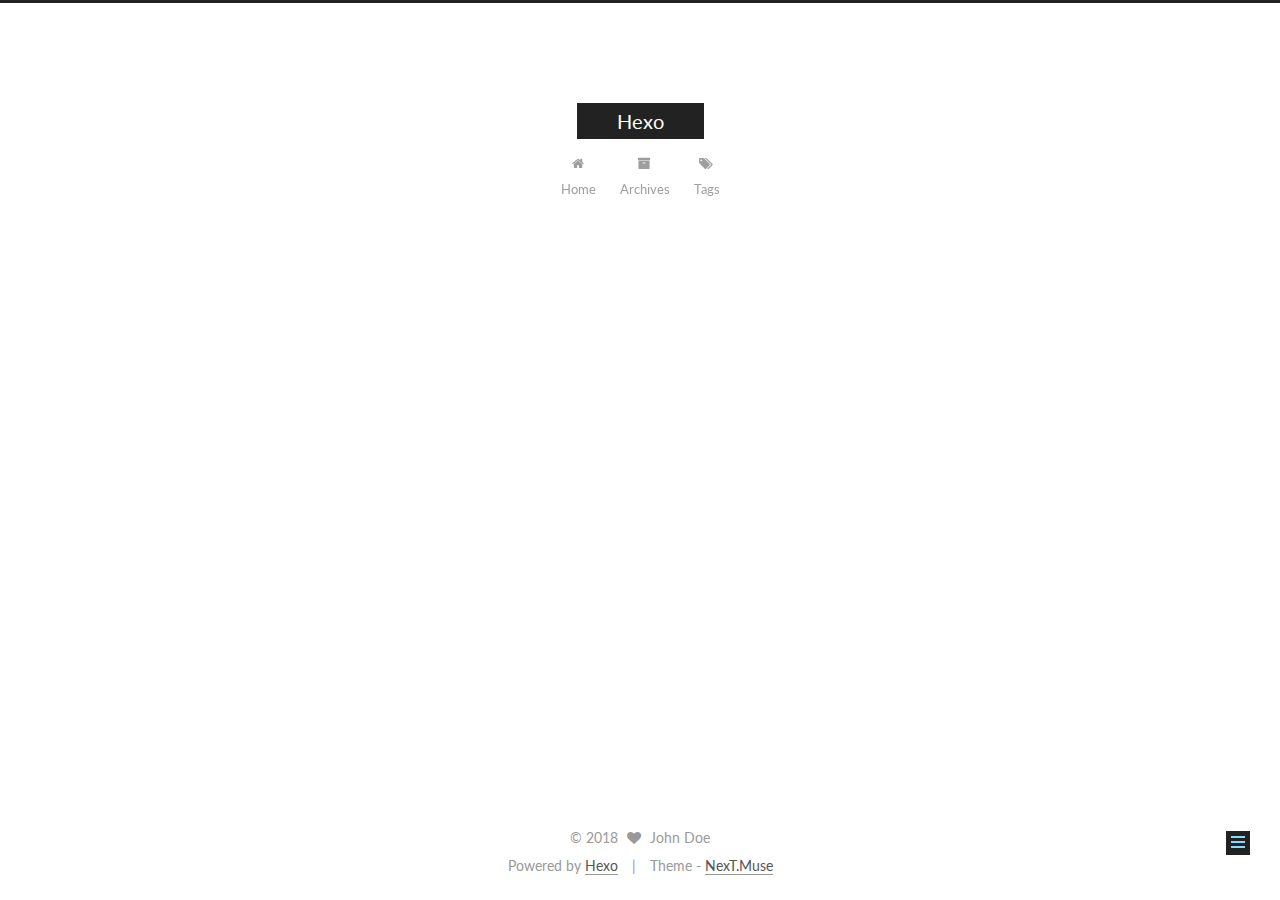
<file: 2018/08/29/主动/index.html>
<!DOCTYPE html>



  


<html class="theme-next muse use-motion" lang="">
<head>
  <meta charset="UTF-8"/>
<meta http-equiv="X-UA-Compatible" content="IE=edge" />
<meta name="viewport" content="width=device-width, initial-scale=1, maximum-scale=1"/>
<meta name="theme-color" content="#222">









<meta http-equiv="Cache-Control" content="no-transform" />
<meta http-equiv="Cache-Control" content="no-siteapp" />















  
  
  <link href="/lib/fancybox/source/jquery.fancybox.css?v=2.1.5" rel="stylesheet" type="text/css" />




  
  
  
  

  
    
    
  

  

  

  

  

  
    
    
    <link href="//fonts.googleapis.com/css?family=Lato:300,300italic,400,400italic,700,700italic&subset=latin,latin-ext" rel="stylesheet" type="text/css">
  






<link href="/lib/font-awesome/css/font-awesome.min.css?v=4.6.2" rel="stylesheet" type="text/css" />

<link href="/css/main.css?v=5.1.2" rel="stylesheet" type="text/css" />


  <meta name="keywords" content="Hexo, NexT" />








  <link rel="shortcut icon" type="image/x-icon" href="/favicon.ico?v=5.1.2" />






<meta name="description" content="做人主动点比较好,特别是对于那些需要你帮助的人">
<meta property="og:type" content="article">
<meta property="og:title" content="主动">
<meta property="og:url" content="http://yoursite.com/2018/08/29/主动/index.html">
<meta property="og:site_name" content="Hexo">
<meta property="og:description" content="做人主动点比较好,特别是对于那些需要你帮助的人">
<meta property="og:locale" content="default">
<meta property="og:updated_time" content="2018-08-29T13:11:25.799Z">
<meta name="twitter:card" content="summary">
<meta name="twitter:title" content="主动">
<meta name="twitter:description" content="做人主动点比较好,特别是对于那些需要你帮助的人">



<script type="text/javascript" id="hexo.configurations">
  var NexT = window.NexT || {};
  var CONFIG = {
    root: '/',
    scheme: 'Muse',
    sidebar: {"position":"left","display":"post","offset":12,"offset_float":12,"b2t":false,"scrollpercent":false,"onmobile":false},
    fancybox: true,
    tabs: true,
    motion: true,
    duoshuo: {
      userId: '0',
      author: 'Author'
    },
    algolia: {
      applicationID: '',
      apiKey: '',
      indexName: '',
      hits: {"per_page":10},
      labels: {"input_placeholder":"Search for Posts","hits_empty":"We didn't find any results for the search: ${query}","hits_stats":"${hits} results found in ${time} ms"}
    }
  };
</script>



  <link rel="canonical" href="http://yoursite.com/2018/08/29/主动/"/>





  <title>主动 | Hexo</title>
  














</head>

<body itemscope itemtype="http://schema.org/WebPage" lang="default">

  
  
    
  

  <div class="container sidebar-position-left page-post-detail ">
    <div class="headband"></div>

    <header id="header" class="header" itemscope itemtype="http://schema.org/WPHeader">
      <div class="header-inner"><div class="site-brand-wrapper">
  <div class="site-meta ">
    

    <div class="custom-logo-site-title">
      <a href="/"  class="brand" rel="start">
        <span class="logo-line-before"><i></i></span>
        <span class="site-title">Hexo</span>
        <span class="logo-line-after"><i></i></span>
      </a>
    </div>
      
        <p class="site-subtitle"></p>
      
  </div>

  <div class="site-nav-toggle">
    <button>
      <span class="btn-bar"></span>
      <span class="btn-bar"></span>
      <span class="btn-bar"></span>
    </button>
  </div>
</div>

<nav class="site-nav">
  

  
    <ul id="menu" class="menu">
      
        
        <li class="menu-item menu-item-home">
          <a href="/" rel="section">
            
              <i class="menu-item-icon fa fa-fw fa-home"></i> <br />
            
            Home
          </a>
        </li>
      
        
        <li class="menu-item menu-item-archives">
          <a href="/archives/" rel="section">
            
              <i class="menu-item-icon fa fa-fw fa-archive"></i> <br />
            
            Archives
          </a>
        </li>
      
        
        <li class="menu-item menu-item-tags">
          <a href="/tags/" rel="section">
            
              <i class="menu-item-icon fa fa-fw fa-tags"></i> <br />
            
            Tags
          </a>
        </li>
      

      
    </ul>
  

  
</nav>



 </div>
    </header>

    <main id="main" class="main">
      <div class="main-inner">
        <div class="content-wrap">
          <div id="content" class="content">
            

  <div id="posts" class="posts-expand">
    

  

  
  
  

  <article class="post post-type-normal" itemscope itemtype="http://schema.org/Article">
  
  
  
  <div class="post-block">
    <link itemprop="mainEntityOfPage" href="http://yoursite.com/2018/08/29/主动/">

    <span hidden itemprop="author" itemscope itemtype="http://schema.org/Person">
      <meta itemprop="name" content="John Doe">
      <meta itemprop="description" content="">
      <meta itemprop="image" content="/images/avatar.gif">
    </span>

    <span hidden itemprop="publisher" itemscope itemtype="http://schema.org/Organization">
      <meta itemprop="name" content="Hexo">
    </span>

    
      <header class="post-header">

        
        
          <h1 class="post-title" itemprop="name headline">主动</h1>
        

        <div class="post-meta">
          <span class="post-time">
            
              <span class="post-meta-item-icon">
                <i class="fa fa-calendar-o"></i>
              </span>
              
                <span class="post-meta-item-text">Posted on</span>
              
              <time title="Post created" itemprop="dateCreated datePublished" datetime="2018-08-29T21:10:29+08:00">
                2018-08-29
              </time>
            

            

            
          </span>

          

          
            
          

          
          

          

          

          

        </div>
      </header>
    

    
    
    
    <div class="post-body" itemprop="articleBody">

      
      

      
        <p>做人主动点比较好,特别是对于那些需要你帮助的人</p>

      
    </div>
    
    
    

    

    

    

    <footer class="post-footer">
      

      
      
      

      
        <div class="post-nav">
          <div class="post-nav-next post-nav-item">
            
              <a href="/2018/08/29/Hi/" rel="next" title="Hi">
                <i class="fa fa-chevron-left"></i> Hi
              </a>
            
          </div>

          <span class="post-nav-divider"></span>

          <div class="post-nav-prev post-nav-item">
            
          </div>
        </div>
      

      
      
    </footer>
  </div>
  
  
  
  </article>



    <div class="post-spread">
      
    </div>
  </div>


          </div>
          


          
  <div class="comments" id="comments">
    
  </div>


        </div>
        
          
  
  <div class="sidebar-toggle">
    <div class="sidebar-toggle-line-wrap">
      <span class="sidebar-toggle-line sidebar-toggle-line-first"></span>
      <span class="sidebar-toggle-line sidebar-toggle-line-middle"></span>
      <span class="sidebar-toggle-line sidebar-toggle-line-last"></span>
    </div>
  </div>

  <aside id="sidebar" class="sidebar">
    
    <div class="sidebar-inner">

      

      

      <section class="site-overview sidebar-panel sidebar-panel-active">
        <div class="site-author motion-element" itemprop="author" itemscope itemtype="http://schema.org/Person">
          <img class="site-author-image" itemprop="image"
               src="/images/avatar.gif"
               alt="John Doe" />
          <p class="site-author-name" itemprop="name">John Doe</p>
           
              <p class="site-description motion-element" itemprop="description"></p>
          
        </div>
        <nav class="site-state motion-element">

          
            <div class="site-state-item site-state-posts">
              <a href="/archives/">
                <span class="site-state-item-count">3</span>
                <span class="site-state-item-name">posts</span>
              </a>
            </div>
          

          

          

        </nav>

        

        <div class="links-of-author motion-element">
          
        </div>

        
        

        
        

        


      </section>

      

      

    </div>
  </aside>


        
      </div>
    </main>

    <footer id="footer" class="footer">
      <div class="footer-inner">
        <div class="copyright" >
  
  &copy; 
  <span itemprop="copyrightYear">2018</span>
  <span class="with-love">
    <i class="fa fa-heart"></i>
  </span>
  <span class="author" itemprop="copyrightHolder">John Doe</span>
</div>


<div class="powered-by">
  Powered by <a class="theme-link" href="https://hexo.io">Hexo</a>
</div>

<div class="theme-info">
  Theme -
  <a class="theme-link" href="https://github.com/iissnan/hexo-theme-next">
    NexT.Muse
  </a>
</div>


        

        
      </div>
    </footer>

    
      <div class="back-to-top">
        <i class="fa fa-arrow-up"></i>
        
      </div>
    

  </div>

  

<script type="text/javascript">
  if (Object.prototype.toString.call(window.Promise) !== '[object Function]') {
    window.Promise = null;
  }
</script>









  












  
  <script type="text/javascript" src="/lib/jquery/index.js?v=2.1.3"></script>

  
  <script type="text/javascript" src="/lib/fastclick/lib/fastclick.min.js?v=1.0.6"></script>

  
  <script type="text/javascript" src="/lib/jquery_lazyload/jquery.lazyload.js?v=1.9.7"></script>

  
  <script type="text/javascript" src="/lib/velocity/velocity.min.js?v=1.2.1"></script>

  
  <script type="text/javascript" src="/lib/velocity/velocity.ui.min.js?v=1.2.1"></script>

  
  <script type="text/javascript" src="/lib/fancybox/source/jquery.fancybox.pack.js?v=2.1.5"></script>


  


  <script type="text/javascript" src="/js/src/utils.js?v=5.1.2"></script>

  <script type="text/javascript" src="/js/src/motion.js?v=5.1.2"></script>



  
  

  
  <script type="text/javascript" src="/js/src/scrollspy.js?v=5.1.2"></script>
<script type="text/javascript" src="/js/src/post-details.js?v=5.1.2"></script>



  


  <script type="text/javascript" src="/js/src/bootstrap.js?v=5.1.2"></script>



  


  




	





  





  






  





  

  

  

  

  

  

</body>
</html>
</file>
<file: css/main.css>
/* normalize.css v3.0.2 | MIT License | git.io/normalize */
html {
  font-family: sans-serif; /* 1 */
  -ms-text-size-adjust: 100%; /* 2 */
  -webkit-text-size-adjust: 100%; /* 2 */
}
body {
  margin: 0;
}
article,
aside,
details,
figcaption,
figure,
footer,
header,
hgroup,
main,
menu,
nav,
section,
summary {
  display: block;
}
audio,
canvas,
progress,
video {
  display: inline-block; /* 1 */
  vertical-align: baseline; /* 2 */
}
audio:not([controls]) {
  display: none;
  height: 0;
}
[hidden],
template {
  display: none;
}
a {
  background-color: transparent;
}
a:active,
a:hover {
  outline: 0;
}
abbr[title] {
  border-bottom: 1px dotted;
}
b,
strong {
  font-weight: bold;
}
dfn {
  font-style: italic;
}
h1 {
  font-size: 2em;
  margin: 0.67em 0;
}
mark {
  background: #ff0;
  color: #000;
}
small {
  font-size: 80%;
}
sub,
sup {
  font-size: 75%;
  line-height: 0;
  position: relative;
  vertical-align: baseline;
}
sup {
  top: -0.5em;
}
sub {
  bottom: -0.25em;
}
img {
  border: 0;
}
svg:not(:root) {
  overflow: hidden;
}
figure {
  margin: 1em 40px;
}
hr {
  -moz-box-sizing: content-box;
  box-sizing: content-box;
  height: 0;
}
pre {
  overflow: auto;
}
code,
kbd,
pre,
samp {
  font-family: monospace, monospace;
  font-size: 1em;
}
button,
input,
optgroup,
select,
textarea {
  color: inherit; /* 1 */
  font: inherit; /* 2 */
  margin: 0; /* 3 */
}
button {
  overflow: visible;
}
button,
select {
  text-transform: none;
}
button,
html input[type="button"],
input[type="reset"],
input[type="submit"] {
  -webkit-appearance: button; /* 2 */
  cursor: pointer; /* 3 */
}
button[disabled],
html input[disabled] {
  cursor: default;
}
button::-moz-focus-inner,
input::-moz-focus-inner {
  border: 0;
  padding: 0;
}
input {
  line-height: normal;
}
input[type="checkbox"],
input[type="radio"] {
  box-sizing: border-box; /* 1 */
  padding: 0; /* 2 */
}
input[type="number"]::-webkit-inner-spin-button,
input[type="number"]::-webkit-outer-spin-button {
  height: auto;
}
input[type="search"] {
  -webkit-appearance: textfield; /* 1 */
  -moz-box-sizing: content-box;
  -webkit-box-sizing: content-box; /* 2 */
  box-sizing: content-box;
}
input[type="search"]::-webkit-search-cancel-button,
input[type="search"]::-webkit-search-decoration {
  -webkit-appearance: none;
}
fieldset {
  border: 1px solid #c0c0c0;
  margin: 0 2px;
  padding: 0.35em 0.625em 0.75em;
}
legend {
  border: 0; /* 1 */
  padding: 0; /* 2 */
}
textarea {
  overflow: auto;
}
optgroup {
  font-weight: bold;
}
table {
  border-collapse: collapse;
  border-spacing: 0;
}
td,
th {
  padding: 0;
}
::selection {
  background: #262a30;
  color: #fff;
}
body {
  position: relative;
  font-family: 'Lato', "PingFang SC", "Microsoft YaHei", sans-serif;
  font-size: 14px;
  line-height: 2;
  color: #555;
  background: #fff;
}
@media (max-width: 767px) {
  body {
    padding-right: 0 !important;
  }
}
@media (min-width: 768px) and (max-width: 991px) {
  body {
    padding-right: 0 !important;
  }
}
@media (min-width: 1600px) {
  body {
    font-size: 16px;
  }
}
h1,
h2,
h3,
h4,
h5,
h6 {
  margin: 0;
  padding: 0;
  font-weight: bold;
  line-height: 1.5;
  font-family: 'Lato', "PingFang SC", "Microsoft YaHei", sans-serif;
}
h2,
h3,
h4,
h5,
h6 {
  margin: 20px 0 15px;
}
h1 {
  font-size: 22px;
}
@media (max-width: 767px) {
  h1 {
    font-size: 18px;
  }
}
h2 {
  font-size: 20px;
}
@media (max-width: 767px) {
  h2 {
    font-size: 16px;
  }
}
h3 {
  font-size: 18px;
}
@media (max-width: 767px) {
  h3 {
    font-size: 14px;
  }
}
h4 {
  font-size: 16px;
}
@media (max-width: 767px) {
  h4 {
    font-size: 12px;
  }
}
h5 {
  font-size: 14px;
}
@media (max-width: 767px) {
  h5 {
    font-size: 10px;
  }
}
h6 {
  font-size: 12px;
}
@media (max-width: 767px) {
  h6 {
    font-size: 8px;
  }
}
p {
  margin: 0 0 20px 0;
}
a {
  color: #555;
  text-decoration: none;
  border-bottom: 1px solid #999;
  word-wrap: break-word;
}
a:hover {
  color: #222;
  border-bottom-color: #222;
}
blockquote {
  margin: 0;
  padding: 0;
}
img {
  display: block;
  margin: auto;
  max-width: 100%;
  height: auto;
}
hr {
  margin: 40px 0;
  height: 3px;
  border: none;
  background-color: #ddd;
  background-image: repeating-linear-gradient(-45deg, #fff, #fff 4px, transparent 4px, transparent 8px);
}
blockquote {
  padding: 0 15px;
  color: #666;
  border-left: 4px solid #ddd;
}
blockquote cite::before {
  content: "-";
  padding: 0 5px;
}
dt {
  font-weight: 700;
}
dd {
  margin: 0;
  padding: 0;
}
.text-left {
  text-align: left;
}
.text-center {
  text-align: center;
}
.text-right {
  text-align: right;
}
.text-justify {
  text-align: justify;
}
.text-nowrap {
  white-space: nowrap;
}
.text-lowercase {
  text-transform: lowercase;
}
.text-uppercase {
  text-transform: uppercase;
}
.text-capitalize {
  text-transform: capitalize;
}
.center-block {
  display: block;
  margin-left: auto;
  margin-right: auto;
}
.clearfix:before,
.clearfix:after {
  content: " ";
  display: table;
}
.clearfix:after {
  clear: both;
}
.pullquote {
  width: 45%;
}
.pullquote.left {
  float: left;
  margin-left: 5px;
  margin-right: 10px;
}
.pullquote.right {
  float: right;
  margin-left: 10px;
  margin-right: 5px;
}
.affix.affix.affix {
  position: fixed;
}
.translation {
  margin-top: -20px;
  font-size: 14px;
  color: #999;
}
.scrollbar-measure {
  width: 100px;
  height: 100px;
  overflow: scroll;
  position: absolute;
  top: -9999px;
}
.use-motion .motion-element {
  opacity: 0;
}
table {
  margin: 20px 0;
  width: 100%;
  border-collapse: collapse;
  border-spacing: 0;
  border: 1px solid #ddd;
  font-size: 14px;
  table-layout: fixed;
  word-wrap: break-all;
}
table>tbody>tr:nth-of-type(odd) {
  background-color: #f9f9f9;
}
table>tbody>tr:hover {
  background-color: #f5f5f5;
}
caption,
th,
td {
  padding: 8px;
  text-align: left;
  vertical-align: middle;
  font-weight: normal;
}
th,
td {
  border-bottom: 3px solid #ddd;
  border-right: 1px solid #eee;
}
th {
  padding-bottom: 10px;
  font-weight: 700;
}
td {
  border-bottom-width: 1px;
}
html,
body {
  height: 100%;
}
.container {
  position: relative;
  min-height: 100%;
}
.header-inner {
  margin: 0 auto;
  padding: 100px 0 70px;
  width: 700px;
}
@media (min-width: 1600px) {
  .container .header-inner {
    width: 900px;
  }
}
.main {
  padding-bottom: 150px;
}
.main-inner {
  margin: 0 auto;
  width: 700px;
}
@media (min-width: 1600px) {
  .container .main-inner {
    width: 900px;
  }
}
.footer {
  position: absolute;
  left: 0;
  bottom: 0;
  width: 100%;
  min-height: 50px;
}
.footer-inner {
  box-sizing: border-box;
  margin: 20px auto;
  width: 700px;
}
@media (min-width: 1600px) {
  .container .footer-inner {
    width: 900px;
  }
}
pre,
.highlight {
  overflow: auto;
  margin: 20px 0;
  padding: 0;
  font-size: 13px;
  color: #4d4d4c;
  background: #f7f7f7;
  line-height: 1.6;
}
pre,
code {
  font-family: consolas, Menlo, "PingFang SC", "Microsoft YaHei", monospace;
}
code {
  padding: 2px 4px;
  word-wrap: break-word;
  color: #555;
  background: #eee;
  border-radius: 3px;
  font-size: 13px;
}
pre code {
  padding: 0;
  color: #4d4d4c;
  background: none;
  text-shadow: none;
}
.highlight {
  border-radius: 1px;
}
.highlight pre {
  border: none;
  margin: 0;
  padding: 10px 0;
}
.highlight table {
  margin: 0;
  width: auto;
  border: none;
}
.highlight td {
  border: none;
  padding: 0;
}
.highlight figcaption {
  font-size: 1em;
  color: #4d4d4c;
  line-height: 1em;
  margin-bottom: 1em;
}
.highlight figcaption:before,
.highlight figcaption:after {
  content: " ";
  display: table;
}
.highlight figcaption:after {
  clear: both;
}
.highlight figcaption a {
  float: right;
  color: #4d4d4c;
}
.highlight figcaption a:hover {
  border-bottom-color: #4d4d4c;
}
.highlight .gutter pre {
  padding-left: 10px;
  padding-right: 10px;
  color: #869194;
  text-align: right;
  background-color: #eff2f3;
}
.highlight .code pre {
  width: 100%;
  padding-left: 10px;
  padding-right: 10px;
  background-color: #f7f7f7;
}
.highlight .line {
  height: 20px;
}
.gutter {
  -webkit-user-select: none;
  -moz-user-select: none;
  -ms-user-select: none;
  user-select: none;
}
.gist table {
  width: auto;
}
.gist table td {
  border: none;
}
pre .deletion {
  background: #fdd;
}
pre .addition {
  background: #dfd;
}
pre .meta {
  color: #8959a8;
}
pre .comment {
  color: #8e908c;
}
pre .variable,
pre .attribute,
pre .tag,
pre .regexp,
pre .ruby .constant,
pre .xml .tag .title,
pre .xml .pi,
pre .xml .doctype,
pre .html .doctype,
pre .css .id,
pre .css .class,
pre .css .pseudo {
  color: #c82829;
}
pre .number,
pre .preprocessor,
pre .built_in,
pre .literal,
pre .params,
pre .constant,
pre .command {
  color: #f5871f;
}
pre .ruby .class .title,
pre .css .rules .attribute,
pre .string,
pre .value,
pre .inheritance,
pre .header,
pre .ruby .symbol,
pre .xml .cdata,
pre .special,
pre .number,
pre .formula {
  color: #718c00;
}
pre .title,
pre .css .hexcolor {
  color: #3e999f;
}
pre .function,
pre .python .decorator,
pre .python .title,
pre .ruby .function .title,
pre .ruby .title .keyword,
pre .perl .sub,
pre .javascript .title,
pre .coffeescript .title {
  color: #4271ae;
}
pre .keyword,
pre .javascript .function {
  color: #8959a8;
}
.full-image.full-image.full-image {
  border: none;
  max-width: 100%;
  width: auto;
  margin: 20px auto;
}
@media (min-width: 992px) {
  .full-image.full-image.full-image {
    max-width: none;
    width: 110%;
    margin: 25px -5%;
  }
}
.blockquote-center,
.page-home .post-type-quote blockquote,
.page-post-detail .post-type-quote blockquote {
  position: relative;
  margin: 40px 0;
  padding: 0;
  border-left: none;
  text-align: center;
}
.blockquote-center::before,
.page-home .post-type-quote blockquote::before,
.page-post-detail .post-type-quote blockquote::before,
.blockquote-center::after,
.page-home .post-type-quote blockquote::after,
.page-post-detail .post-type-quote blockquote::after {
  position: absolute;
  content: ' ';
  display: block;
  width: 100%;
  height: 24px;
  opacity: 0.2;
  background-repeat: no-repeat;
  background-position: 0 -6px;
  background-size: 22px 22px;
}
.blockquote-center::before,
.page-home .post-type-quote blockquote::before,
.page-post-detail .post-type-quote blockquote::before {
  top: -20px;
  background-image: url("../images/quote-l.svg");
  border-top: 1px solid #ccc;
}
.blockquote-center::after,
.page-home .post-type-quote blockquote::after,
.page-post-detail .post-type-quote blockquote::after {
  bottom: -20px;
  background-image: url("../images/quote-r.svg");
  border-bottom: 1px solid #ccc;
  background-position: 100% 8px;
}
.blockquote-center p,
.page-home .post-type-quote blockquote p,
.page-post-detail .post-type-quote blockquote p,
.blockquote-center div,
.page-home .post-type-quote blockquote div,
.page-post-detail .post-type-quote blockquote div {
  text-align: center;
}
.post .post-body .group-picture img {
  box-sizing: border-box;
  padding: 0 3px;
  border: none;
}
.post .group-picture-row {
  overflow: hidden;
  margin-top: 6px;
}
.post .group-picture-row:first-child {
  margin-top: 0;
}
.post .group-picture-column {
  float: left;
}
.page-post-detail .post-body .group-picture-column {
  float: none;
  margin-top: 10px;
  width: auto !important;
}
.page-post-detail .post-body .group-picture-column img {
  margin: 0 auto;
}
.page-archive .group-picture-container {
  overflow: hidden;
}
.page-archive .group-picture-row {
  float: left;
}
.page-archive .group-picture-row:first-child {
  margin-top: 6px;
}
.page-archive .group-picture-column {
  max-width: 150px;
  max-height: 150px;
}
.post-body .note {
  position: relative;
  padding: 15px;
  margin-bottom: 20px;
  border: 1px solid #eee;
  border-left-width: 5px;
  border-radius: 3px;
}
.post-body .note h2,
.post-body .note h3,
.post-body .note h4,
.post-body .note h5,
.post-body .note h6 {
  margin-top: 0;
  margin-bottom: 0;
  border-bottom: initial;
  padding-top: 0 !important;
}
.post-body .note p:first-child,
.post-body .note ul:first-child,
.post-body .note ol:first-child,
.post-body .note table:first-child,
.post-body .note pre:first-child,
.post-body .note blockquote:first-child {
  margin-top: 0;
}
.post-body .note p:last-child,
.post-body .note ul:last-child,
.post-body .note ol:last-child,
.post-body .note table:last-child,
.post-body .note pre:last-child,
.post-body .note blockquote:last-child {
  margin-bottom: 0;
}
.post-body .note.default {
  border-left-color: #777;
}
.post-body .note.default h2,
.post-body .note.default h3,
.post-body .note.default h4,
.post-body .note.default h5,
.post-body .note.default h6 {
  color: #777;
}
.post-body .note.primary {
  border-left-color: #6f42c1;
}
.post-body .note.primary h2,
.post-body .note.primary h3,
.post-body .note.primary h4,
.post-body .note.primary h5,
.post-body .note.primary h6 {
  color: #6f42c1;
}
.post-body .note.info {
  border-left-color: #428bca;
}
.post-body .note.info h2,
.post-body .note.info h3,
.post-body .note.info h4,
.post-body .note.info h5,
.post-body .note.info h6 {
  color: #428bca;
}
.post-body .note.success {
  border-left-color: #5cb85c;
}
.post-body .note.success h2,
.post-body .note.success h3,
.post-body .note.success h4,
.post-body .note.success h5,
.post-body .note.success h6 {
  color: #5cb85c;
}
.post-body .note.warning {
  border-left-color: #f0ad4e;
}
.post-body .note.warning h2,
.post-body .note.warning h3,
.post-body .note.warning h4,
.post-body .note.warning h5,
.post-body .note.warning h6 {
  color: #f0ad4e;
}
.post-body .note.danger {
  border-left-color: #d9534f;
}
.post-body .note.danger h2,
.post-body .note.danger h3,
.post-body .note.danger h4,
.post-body .note.danger h5,
.post-body .note.danger h6 {
  color: #d9534f;
}
.post-body .label {
  display: inline;
  padding: 0 2px;
  white-space: nowrap;
}
.post-body .label.default {
  background-color: #f0f0f0;
}
.post-body .label.primary {
  background-color: #efe6f7;
}
.post-body .label.info {
  background-color: #e5f2f8;
}
.post-body .label.success {
  background-color: #e7f4e9;
}
.post-body .label.warning {
  background-color: #fcf6e1;
}
.post-body .label.danger {
  background-color: #fae8eb;
}
.post-body .tabs {
  position: relative;
  display: block;
  margin-bottom: 20px;
  padding-top: 10px;
}
.post-body .tabs ul.nav-tabs {
  margin: 0;
  padding: 0;
  display: flex;
  margin-bottom: -1px;
}
@media (max-width: 413px) {
  .post-body .tabs ul.nav-tabs {
    display: block;
    margin-bottom: 5px;
  }
}
.post-body .tabs ul.nav-tabs li.tab {
  list-style-type: none !important;
  margin: 0 0.25em 0 0;
  border-top: 3px solid transparent;
  border-left: 1px solid transparent;
  border-right: 1px solid transparent;
}
@media (max-width: 413px) {
  .post-body .tabs ul.nav-tabs li.tab {
    margin: initial;
    border-top: 1px solid transparent;
    border-left: 3px solid transparent;
    border-right: 1px solid transparent;
    border-bottom: 1px solid transparent;
  }
}
.post-body .tabs ul.nav-tabs li.tab a {
  outline: 0;
  border-bottom: initial;
  display: block;
  line-height: 1.8em;
  padding: 0.25em 0.75em;
  transition-duration: 0.2s;
  transition-timing-function: ease-out;
  transition-delay: 0s;
}
.post-body .tabs ul.nav-tabs li.tab a i {
  width: 1.285714285714286em;
}
.post-body .tabs ul.nav-tabs li.tab.active {
  border-top: 3px solid #fc6423;
  border-left: 1px solid #ddd;
  border-right: 1px solid #ddd;
  background-color: #fff;
}
@media (max-width: 413px) {
  .post-body .tabs ul.nav-tabs li.tab.active {
    border-top: 1px solid #ddd;
    border-left: 3px solid #fc6423;
    border-right: 1px solid #ddd;
    border-bottom: 1px solid #ddd;
  }
}
.post-body .tabs ul.nav-tabs li.tab.active a {
  cursor: default;
  color: #555;
}
.post-body .tabs .tab-content {
  background-color: #fff;
}
.post-body .tabs .tab-content .tab-pane {
  border: 1px solid #ddd;
  padding: 20px 20px 0 20px;
}
.post-body .tabs .tab-content .tab-pane:not(.active) {
  display: none !important;
}
.post-body .tabs .tab-content .tab-pane.active {
  display: block !important;
}
.btn {
  display: inline-block;
  padding: 0 20px;
  font-size: 14px;
  color: #fff;
  background: #222;
  border: 2px solid #222;
  text-decoration: none;
  border-radius: 0;
  transition-property: background-color;
  transition-duration: 0.2s;
  transition-timing-function: ease-in-out;
  transition-delay: 0s;
}
.btn:hover,
.post-button .btn:hover {
  border-color: #222;
  color: #222;
  background: #fff;
}
.btn-bar {
  display: block;
  width: 22px;
  height: 2px;
  background: #555;
  border-radius: 1px;
}
.btn-bar+.btn-bar {
  margin-top: 4px;
}
.pagination {
  margin: 120px 0 40px;
  text-align: center;
  border-top: 1px solid #eee;
}
.page-number-basic,
.pagination .prev,
.pagination .next,
.pagination .page-number,
.pagination .space {
  display: inline-block;
  position: relative;
  top: -1px;
  margin: 0 10px;
  padding: 0 10px;
  line-height: 30px;
}
@media (max-width: 767px) {
  .page-number-basic,
  .pagination .prev,
  .pagination .next,
  .pagination .page-number,
  .pagination .space {
    margin: 0 5px;
  }
}
.pagination .prev,
.pagination .next,
.pagination .page-number {
  border-bottom: 0;
  border-top: 1px solid #eee;
  transition-property: border-color;
  transition-duration: 0.2s;
  transition-timing-function: ease-in-out;
  transition-delay: 0s;
}
.pagination .prev:hover,
.pagination .next:hover,
.pagination .page-number:hover {
  border-top-color: #222;
}
.pagination .space {
  padding: 0;
  margin: 0;
}
.pagination .prev {
  margin-left: 0;
}
.pagination .next {
  margin-right: 0;
}
.pagination .page-number.current {
  color: #fff;
  background: #ccc;
  border-top-color: #ccc;
}
@media (max-width: 767px) {
  .pagination {
    border-top: none;
  }
  .pagination .prev,
  .pagination .next,
  .pagination .page-number {
    margin-bottom: 10px;
    border-top: 0;
    border-bottom: 1px solid #eee;
  }
  .pagination .prev:hover,
  .pagination .next:hover,
  .pagination .page-number:hover {
    border-bottom-color: #222;
  }
}
.comments {
  margin: 60px 20px 0;
}
.tag-cloud {
  text-align: center;
}
.tag-cloud a {
  display: inline-block;
  margin: 10px;
}
.back-to-top {
  box-sizing: border-box;
  position: fixed;
  bottom: -100px;
  right: 30px;
  z-index: 1050;
  padding: 0 6px;
  width: 24px;
  background: #222;
  font-size: 12px;
  opacity: 1;
  color: #fff;
  cursor: pointer;
  text-align: center;
  -webkit-transform: translateZ(0);
  transition-property: bottom;
  transition-duration: 0.2s;
  transition-timing-function: ease-in-out;
  transition-delay: 0s;
}
@media (min-width: 768px) and (max-width: 991px) {
  .back-to-top {
    display: none !important;
  }
}
@media (max-width: 767px) {
  .back-to-top {
    display: none !important;
  }
}
.back-to-top.back-to-top-on {
  bottom: 19px;
}
.header {
  background: transparent;
}
.header-inner {
  position: relative;
}
.headband {
  height: 3px;
  background: #222;
}
.site-meta {
  margin: 0;
  text-align: center;
}
@media (max-width: 767px) {
  .site-meta {
    text-align: center;
  }
}
.brand {
  position: relative;
  display: inline-block;
  padding: 0 40px;
  color: #fff;
  background: #222;
  border-bottom: none;
}
.brand:hover {
  color: #fff;
}
.logo {
  display: inline-block;
  margin-right: 5px;
  line-height: 36px;
  vertical-align: top;
}
.site-title {
  display: inline-block;
  vertical-align: top;
  line-height: 36px;
  font-size: 20px;
  font-weight: normal;
  font-family: 'Lato', "PingFang SC", "Microsoft YaHei", sans-serif;
}
.site-subtitle {
  margin-top: 10px;
  font-size: 13px;
  color: #999;
}
.use-motion .brand {
  opacity: 0;
}
.use-motion .logo,
.use-motion .site-title,
.use-motion .site-subtitle {
  opacity: 0;
  position: relative;
  top: -10px;
}
.site-nav-toggle {
  display: none;
  position: absolute;
  top: 10px;
  left: 10px;
}
@media (max-width: 767px) {
  .site-nav-toggle {
    display: block;
  }
}
.site-nav-toggle button {
  margin-top: 2px;
  padding: 9px 10px;
  background: transparent;
  border: none;
}
@media (max-width: 767px) {
  .site-nav {
    display: none;
    margin: 0 -10px;
    padding: 0 10px;
    clear: both;
    border-top: 1px solid #ddd;
  }
}
@media (min-width: 768px) and (max-width: 991px) {
  .site-nav {
    display: block !important;
  }
}
@media (min-width: 992px) {
  .site-nav {
    display: block !important;
  }
}
.menu {
  margin-top: 20px;
  padding-left: 0;
  text-align: center;
}
.menu .menu-item {
  display: inline-block;
  margin: 0 10px;
  list-style: none;
}
@media screen and (max-width: 767px) {
  .menu .menu-item {
    margin-top: 10px;
  }
}
.menu .menu-item a {
  display: block;
  font-size: 13px;
  line-height: inherit;
  border-bottom: 1px solid transparent;
  transition-property: border-color;
  transition-duration: 0.2s;
  transition-timing-function: ease-in-out;
  transition-delay: 0s;
}
.menu .menu-item a:hover {
  border-bottom-color: #222;
}
.menu .menu-item .fa {
  margin-right: 5px;
}
.use-motion .menu-item {
  opacity: 0;
}
.post-body {
  font-family: 'Lato', "PingFang SC", "Microsoft YaHei", sans-serif;
}
@media (max-width: 767px) {
  .post-body {
    word-break: break-word;
  }
}
.post-body .fancybox img {
  display: block !important;
  margin: 0 auto;
  cursor: pointer;
  cursor: zoom-in;
  cursor: -webkit-zoom-in;
}
.post-body .image-caption,
.post-body .figure .caption {
  margin: 10px auto 15px;
  text-align: center;
  font-size: 14px;
  color: #999;
  font-weight: bold;
  line-height: 1;
}
.post-sticky-flag {
  display: inline-block;
  font-size: 16px;
  -ms-transform: rotate(30deg);
  -webkit-transform: rotate(30deg);
  -moz-transform: rotate(30deg);
  -ms-transform: rotate(30deg);
  -o-transform: rotate(30deg);
  transform: rotate(30deg);
}
.posts-expand {
  padding-top: 40px;
}
@media (max-width: 767px) {
  .posts-expand {
    margin: 0 20px;
  }
  .post-body pre {
    padding: 10px;
  }
  .post-body pre .gutter pre {
    padding-right: 10px;
  }
  .post-body .highlight {
    margin-left: 0px;
    margin-right: 0px;
    padding: 0;
  }
  .post-body .highlight .gutter pre {
    padding-right: 10px;
  }
}
@media (min-width: 992px) {
  .posts-expand .post-body {
    text-align: justify;
  }
}
.posts-expand .post-body h2,
.posts-expand .post-body h3,
.posts-expand .post-body h4,
.posts-expand .post-body h5,
.posts-expand .post-body h6 {
  padding-top: 10px;
}
.posts-expand .post-body h2 .header-anchor,
.posts-expand .post-body h3 .header-anchor,
.posts-expand .post-body h4 .header-anchor,
.posts-expand .post-body h5 .header-anchor,
.posts-expand .post-body h6 .header-anchor {
  float: right;
  margin-left: 10px;
  color: #ccc;
  border-bottom-style: none;
  visibility: hidden;
}
.posts-expand .post-body h2 .header-anchor:hover,
.posts-expand .post-body h3 .header-anchor:hover,
.posts-expand .post-body h4 .header-anchor:hover,
.posts-expand .post-body h5 .header-anchor:hover,
.posts-expand .post-body h6 .header-anchor:hover {
  color: inherit;
}
.posts-expand .post-body h2:hover .header-anchor,
.posts-expand .post-body h3:hover .header-anchor,
.posts-expand .post-body h4:hover .header-anchor,
.posts-expand .post-body h5:hover .header-anchor,
.posts-expand .post-body h6:hover .header-anchor {
  visibility: visible;
}
.posts-expand .post-body ul li {
  list-style: circle;
}
.posts-expand .post-body img {
  box-sizing: border-box;
  margin: auto;
  padding: 3px;
  border: 1px solid #ddd;
}
.posts-expand .fancybox img {
  margin: 0 auto;
}
@media (max-width: 767px) {
  .posts-collapse {
    margin: 0 20px;
  }
  .posts-collapse .post-title,
  .posts-collapse .post-meta {
    display: block;
    width: auto;
    text-align: left;
  }
}
.posts-collapse {
  position: relative;
  z-index: 1010;
  margin-left: 55px;
}
.posts-collapse::after {
  content: " ";
  position: absolute;
  top: 20px;
  left: 0;
  margin-left: -2px;
  width: 4px;
  height: 100%;
  background: #f5f5f5;
  z-index: -1;
}
@media (max-width: 767px) {
  .posts-collapse {
    margin: 0 20px;
  }
}
.posts-collapse .collection-title {
  position: relative;
  margin: 60px 0;
}
.posts-collapse .collection-title h1,
.posts-collapse .collection-title h2 {
  margin-left: 20px;
}
.posts-collapse .collection-title small {
  color: #bbb;
  margin-left: 5px;
}
.posts-collapse .collection-title::before {
  content: " ";
  position: absolute;
  left: 0;
  top: 50%;
  margin-left: -4px;
  margin-top: -4px;
  width: 8px;
  height: 8px;
  background: #bbb;
  border-radius: 50%;
}
.posts-collapse .post {
  margin: 30px 0;
}
.posts-collapse .post-header {
  position: relative;
  transition-duration: 0.2s;
  transition-timing-function: ease-in-out;
  transition-delay: 0s;
  transition-property: border;
  border-bottom: 1px dashed #ccc;
}
.posts-collapse .post-header::before {
  content: " ";
  position: absolute;
  left: 0;
  top: 12px;
  width: 6px;
  height: 6px;
  margin-left: -4px;
  background: #bbb;
  border-radius: 50%;
  border: 1px solid #fff;
  transition-duration: 0.2s;
  transition-timing-function: ease-in-out;
  transition-delay: 0s;
  transition-property: background;
}
.posts-collapse .post-header:hover {
  border-bottom-color: #666;
}
.posts-collapse .post-header:hover::before {
  background: #222;
}
.posts-collapse .post-meta {
  position: absolute;
  font-size: 12px;
  left: 20px;
  top: 5px;
}
.posts-collapse .post-comments-count {
  display: none;
}
.posts-collapse .post-title {
  margin-left: 60px;
  font-size: 16px;
  font-weight: normal;
  line-height: inherit;
}
.posts-collapse .post-title::after {
  margin-left: 3px;
  opacity: 0.6;
}
.posts-collapse .post-title a {
  color: #666;
  border-bottom: none;
}
.page-home .post-type-quote .post-header,
.page-post-detail .post-type-quote .post-header,
.page-home .post-type-quote .post-tags,
.page-post-detail .post-type-quote .post-tags {
  display: none;
}
.posts-expand .post-title {
  font-size: 26px;
  text-align: center;
  word-break: break-word;
  font-weight: 400;
}
@media (max-width: 767px) {
  .posts-expand .post-title {
    font-size: 22px;
  }
}
.posts-expand .post-title-link {
  display: inline-block;
  position: relative;
  color: #555;
  border-bottom: none;
  line-height: 1.2;
  vertical-align: top;
}
.posts-expand .post-title-link::before {
  content: "";
  position: absolute;
  width: 100%;
  height: 2px;
  bottom: 0;
  left: 0;
  background-color: #000;
  visibility: hidden;
  -webkit-transform: scaleX(0);
  -moz-transform: scaleX(0);
  -ms-transform: scaleX(0);
  -o-transform: scaleX(0);
  transform: scaleX(0);
  transition-duration: 0.2s;
  transition-timing-function: ease-in-out;
  transition-delay: 0s;
}
.posts-expand .post-title-link:hover::before {
  visibility: visible;
  -webkit-transform: scaleX(1);
  -moz-transform: scaleX(1);
  -ms-transform: scaleX(1);
  -o-transform: scaleX(1);
  transform: scaleX(1);
}
.posts-expand .post-title-link .fa {
  font-size: 16px;
}
.posts-expand .post-meta {
  margin: 3px 0 60px 0;
  color: #999;
  font-family: 'Lato', "PingFang SC", "Microsoft YaHei", sans-serif;
  font-size: 12px;
  text-align: center;
}
.posts-expand .post-meta .post-category-list {
  display: inline-block;
  margin: 0;
  padding: 3px;
}
.posts-expand .post-meta .post-category-list-link {
  color: #999;
}
.posts-expand .post-meta .post-description {
  font-size: 14px;
  margin-top: 2px;
}
.post-wordcount {
  display: inline-block;
}
.post-meta-divider {
  margin: 0 0.5em;
}
.post-meta-item-icon {
  margin-right: 3px;
}
@media (min-width: 768px) and (max-width: 991px) {
  .post-meta-item-icon {
    display: inline-block;
  }
}
@media (max-width: 767px) {
  .post-meta-item-icon {
    display: inline-block;
  }
}
@media (min-width: 768px) and (max-width: 991px) {
  .post-meta-item-text {
    display: none;
  }
}
@media (max-width: 767px) {
  .post-meta-item-text {
    display: none;
  }
}
@media (max-width: 767px) {
  .posts-expand .post-comments-count {
    display: none;
  }
}
.post-button {
  margin-top: 50px;
}
.post-button .btn {
  color: #fff;
  font-size: 14px;
  background: #222;
  border-radius: 0;
  line-height: 2;
  margin: 0 4px 8px 4px;
}
.post-button .fa-fw {
  width: 1.285714285714286em;
  text-align: left;
}
.posts-expand .post-tags {
  margin-top: 40px;
  text-align: center;
}
.posts-expand .post-tags a {
  display: inline-block;
  margin-right: 10px;
  font-size: 13px;
}
.post-nav {
  display: table;
  margin-top: 15px;
  width: 100%;
  border-top: 1px solid #eee;
}
.post-nav-divider {
  display: table-cell;
  width: 10%;
}
.post-nav-item {
  display: table-cell;
  padding: 10px 0 0 0;
  width: 45%;
  vertical-align: top;
}
.post-nav-item a {
  position: relative;
  display: block;
  line-height: 25px;
  font-size: 14px;
  color: #555;
  border-bottom: none;
}
.post-nav-item a:hover {
  color: #222;
  border-bottom: none;
}
.post-nav-item a:active {
  top: 2px;
}
.post-nav-item .fa {
  position: absolute;
  top: 8px;
  left: 0;
  font-size: 12px;
}
.post-nav-next a {
  padding-left: 15px;
}
.post-nav-prev {
  text-align: right;
}
.post-nav-prev a {
  padding-right: 15px;
}
.post-nav-prev .fa {
  right: 0;
  left: auto;
}
.posts-expand .post-eof {
  display: block;
  margin: 80px auto 60px;
  width: 8%;
  height: 1px;
  background: #ccc;
  text-align: center;
}
.post:last-child .post-eof.post-eof.post-eof {
  display: none;
}
.post-gallery {
  display: table;
  table-layout: fixed;
  width: 100%;
  border-collapse: separate;
}
.post-gallery-row {
  display: table-row;
}
.post-gallery .post-gallery-img {
  display: table-cell;
  text-align: center;
  vertical-align: middle;
  border: none;
}
.post-gallery .post-gallery-img img {
  max-width: 100%;
  max-height: 100%;
  border: none;
}
.fancybox-close,
.fancybox-close:hover {
  border: none;
}
.rtl.post-body p,
.rtl.post-body a,
.rtl.post-body h1,
.rtl.post-body h2,
.rtl.post-body h3,
.rtl.post-body h4,
.rtl.post-body h5,
.rtl.post-body h6,
.rtl.post-body li,
.rtl.post-body ul,
.rtl.post-body ol {
  direction: rtl;
  font-family: UKIJ Ekran;
}
.rtl.post-title {
  font-family: UKIJ Ekran;
}
.sidebar {
  position: fixed;
  right: 0;
  top: 0;
  bottom: 0;
  width: 0;
  z-index: 1040;
  box-shadow: inset 0 2px 6px #000;
  background: #222;
  -webkit-transform: translateZ(0);
}
.sidebar a {
  color: #999;
  border-bottom-color: #555;
}
.sidebar a:hover {
  color: #eee;
}
@media (min-width: 768px) and (max-width: 991px) {
  .sidebar {
    display: none !important;
  }
}
@media (max-width: 767px) {
  .sidebar {
    display: none !important;
  }
}
.sidebar-inner {
  position: relative;
  padding: 20px 10px;
  color: #999;
  text-align: center;
}
.sidebar-toggle {
  position: fixed;
  right: 30px;
  bottom: 45px;
  width: 14px;
  height: 14px;
  padding: 5px;
  background: #222;
  line-height: 0;
  z-index: 1050;
  cursor: pointer;
  -webkit-transform: translateZ(0);
}
@media (min-width: 768px) and (max-width: 991px) {
  .sidebar-toggle {
    display: none !important;
  }
}
@media (max-width: 767px) {
  .sidebar-toggle {
    display: none !important;
  }
}
.sidebar-toggle-line {
  position: relative;
  display: inline-block;
  vertical-align: top;
  height: 2px;
  width: 100%;
  background: #fff;
  margin-top: 3px;
}
.sidebar-toggle-line:first-child {
  margin-top: 0;
}
.site-author-image {
  display: block;
  margin: 0 auto;
  padding: 2px;
  max-width: 96px;
  height: auto;
  border: 2px solid #333;
}
.site-author-name {
  margin: 5px 0 0;
  text-align: center;
  color: #f5f5f5;
  font-weight: normal;
}
.site-description {
  margin-top: 5px;
  text-align: center;
  font-size: 14px;
  color: #999;
}
.site-state {
  overflow: hidden;
  line-height: 1.4;
  white-space: nowrap;
  text-align: center;
}
.site-state-item {
  display: inline-block;
  padding: 0 15px;
  border-left: 1px solid #333;
}
.site-state-item:first-child {
  border-left: none;
}
.site-state-item a {
  border-bottom: none;
}
.site-state-item-count {
  display: block;
  text-align: center;
  color: inherit;
  font-weight: 600;
  font-size: 18px;
}
.site-state-item-name {
  font-size: 13px;
  color: inherit;
}
.feed-link {
  margin-top: 20px;
}
.feed-link a {
  display: inline-block;
  padding: 0 15px;
  color: #fc6423;
  border: 1px solid #fc6423;
  border-radius: 4px;
}
.feed-link a i {
  color: #fc6423;
  font-size: 14px;
}
.feed-link a:hover {
  color: #fff;
  background: #fc6423;
}
.feed-link a:hover i {
  color: #fff;
}
.links-of-author {
  margin-top: 20px;
  display: flex;
  flex-wrap: wrap;
  justify-content: center;
}
.links-of-author a {
  display: inline-block;
  vertical-align: middle;
  margin-right: 10px;
  margin-bottom: 10px;
  border-bottom-color: #555;
  font-size: 13px;
}
.links-of-author a:before {
  display: inline-block;
  vertical-align: middle;
  margin-right: 3px;
  content: " ";
  width: 4px;
  height: 4px;
  border-radius: 50%;
  background: #5d9e36;
}
.links-of-blogroll {
  font-size: 13px;
}
.links-of-blogroll-title {
  margin-top: 20px;
  font-size: 14px;
  font-weight: 600;
}
.links-of-blogroll-list {
  margin: 0;
  padding: 0;
  list-style: none;
}
.links-of-blogroll-item {
  padding: 2px 10px;
}
.sidebar-nav {
  margin: 0 0 20px;
  padding-left: 0;
}
.sidebar-nav li {
  display: inline-block;
  cursor: pointer;
  border-bottom: 1px solid transparent;
  font-size: 14px;
  color: #555;
}
.sidebar-nav li:hover {
  color: #f5f5f5;
}
.page-post-detail .sidebar-nav-toc {
  padding: 0 5px;
}
.page-post-detail .sidebar-nav-overview {
  margin-left: 10px;
}
.sidebar-nav .sidebar-nav-active {
  color: #87daff;
  border-bottom-color: #87daff;
}
.sidebar-nav .sidebar-nav-active:hover {
  color: #87daff;
}
.sidebar-panel {
  display: none;
}
.sidebar-panel-active {
  display: block;
}
.post-toc-empty {
  font-size: 14px;
  color: #666;
}
.post-toc-wrap {
  overflow: hidden;
}
.post-toc {
  overflow: auto;
}
.post-toc ol {
  margin: 0;
  padding: 0 2px 5px 10px;
  text-align: left;
  list-style: none;
  font-size: 14px;
}
.post-toc ol > ol {
  padding-left: 0;
}
.post-toc ol a {
  transition-duration: 0.2s;
  transition-timing-function: ease-in-out;
  transition-delay: 0s;
  transition-property: all;
  color: #999;
  border-bottom-color: #555;
}
.post-toc ol a:hover {
  color: #ccc;
  border-bottom-color: #ccc;
}
.post-toc .nav-item {
  overflow: hidden;
  text-overflow: ellipsis;
  white-space: nowrap;
  line-height: 1.8;
}
.post-toc .nav .nav-child {
  display: none;
}
.post-toc .nav .active > .nav-child {
  display: block;
}
.post-toc .nav .active-current > .nav-child {
  display: block;
}
.post-toc .nav .active-current > .nav-child > .nav-item {
  display: block;
}
.post-toc .nav .active > a {
  color: #87daff;
  border-bottom-color: #87daff;
}
.post-toc .nav .active-current > a {
  color: #87daff;
}
.post-toc .nav .active-current > a:hover {
  color: #87daff;
}
.footer {
  font-size: 14px;
  color: #999;
}
.footer img {
  border: none;
}
.footer-inner {
  text-align: center;
}
.with-love {
  display: inline-block;
  margin: 0 5px;
}
.powered-by,
.theme-info {
  display: inline-block;
}
.powered-by {
  margin-right: 10px;
}
.powered-by::after {
  content: "|";
  padding-left: 10px;
}
.cc-license {
  margin-top: 10px;
  text-align: center;
}
.cc-license .cc-opacity {
  opacity: 0.7;
  border-bottom: none;
}
.cc-license .cc-opacity:hover {
  opacity: 0.9;
}
.cc-license img {
  display: inline-block;
}
.theme-next #ds-thread #ds-reset {
  color: #555;
}
.theme-next #ds-thread #ds-reset .ds-replybox {
  margin-bottom: 30px;
}
.theme-next #ds-thread #ds-reset .ds-replybox .ds-avatar,
.theme-next #ds-reset .ds-avatar img {
  box-shadow: none;
}
.theme-next #ds-thread #ds-reset .ds-textarea-wrapper {
  border-color: #c7d4e1;
  background: none;
  border-top-right-radius: 3px;
  border-top-left-radius: 3px;
}
.theme-next #ds-thread #ds-reset .ds-textarea-wrapper textarea {
  height: 60px;
}
.theme-next #ds-reset .ds-rounded-top {
  border-radius: 0;
}
.theme-next #ds-thread #ds-reset .ds-post-toolbar {
  box-sizing: border-box;
  border: 1px solid #c7d4e1;
  background: #f6f8fa;
}
.theme-next #ds-thread #ds-reset .ds-post-options {
  height: 40px;
  border: none;
  background: none;
}
.theme-next #ds-thread #ds-reset .ds-toolbar-buttons {
  top: 11px;
}
.theme-next #ds-thread #ds-reset .ds-sync {
  top: 5px;
}
.theme-next #ds-thread #ds-reset .ds-post-button {
  top: 4px;
  right: 5px;
  width: 90px;
  height: 30px;
  border: 1px solid #c5ced7;
  border-radius: 3px;
  background-image: linear-gradient(#fbfbfc, #f5f7f9);
  color: #60676d;
}
.theme-next #ds-thread #ds-reset .ds-post-button:hover {
  background-position: 0 -30px;
  color: #60676d;
}
.theme-next #ds-thread #ds-reset .ds-comments-info {
  padding: 10px 0;
}
.theme-next #ds-thread #ds-reset .ds-sort {
  display: none;
}
.theme-next #ds-thread #ds-reset li.ds-tab a.ds-current {
  border: none;
  background: #f6f8fa;
  color: #60676d;
}
.theme-next #ds-thread #ds-reset li.ds-tab a.ds-current:hover {
  background-color: #e9f0f7;
  color: #60676d;
}
.theme-next #ds-thread #ds-reset li.ds-tab a {
  border-radius: 2px;
  padding: 5px;
}
.theme-next #ds-thread #ds-reset .ds-login-buttons p {
  color: #999;
  line-height: 36px;
}
.theme-next #ds-thread #ds-reset .ds-login-buttons .ds-service-list li {
  height: 28px;
}
.theme-next #ds-thread #ds-reset .ds-service-list a {
  background: none;
  padding: 5px;
  border: 1px solid;
  border-radius: 3px;
  text-align: center;
}
.theme-next #ds-thread #ds-reset .ds-service-list a:hover {
  color: #fff;
  background: #666;
}
.theme-next #ds-thread #ds-reset .ds-service-list .ds-weibo {
  color: #fc9b00;
  border-color: #fc9b00;
}
.theme-next #ds-thread #ds-reset .ds-service-list .ds-weibo:hover {
  background: #fc9b00;
}
.theme-next #ds-thread #ds-reset .ds-service-list .ds-qq {
  color: #60a3ec;
  border-color: #60a3ec;
}
.theme-next #ds-thread #ds-reset .ds-service-list .ds-qq:hover {
  background: #60a3ec;
}
.theme-next #ds-thread #ds-reset .ds-service-list .ds-renren {
  color: #2e7ac4;
  border-color: #2e7ac4;
}
.theme-next #ds-thread #ds-reset .ds-service-list .ds-renren:hover {
  background: #2e7ac4;
}
.theme-next #ds-thread #ds-reset .ds-service-list .ds-douban {
  color: #37994c;
  border-color: #37994c;
}
.theme-next #ds-thread #ds-reset .ds-service-list .ds-douban:hover {
  background: #37994c;
}
.theme-next #ds-thread #ds-reset .ds-service-list .ds-kaixin {
  color: #fef20d;
  border-color: #fef20d;
}
.theme-next #ds-thread #ds-reset .ds-service-list .ds-kaixin:hover {
  background: #fef20d;
}
.theme-next #ds-thread #ds-reset .ds-service-list .ds-netease {
  color: #f00;
  border-color: #f00;
}
.theme-next #ds-thread #ds-reset .ds-service-list .ds-netease:hover {
  background: #f00;
}
.theme-next #ds-thread #ds-reset .ds-service-list .ds-sohu {
  color: #ffcb05;
  border-color: #ffcb05;
}
.theme-next #ds-thread #ds-reset .ds-service-list .ds-sohu:hover {
  background: #ffcb05;
}
.theme-next #ds-thread #ds-reset .ds-service-list .ds-baidu {
  color: #2831e0;
  border-color: #2831e0;
}
.theme-next #ds-thread #ds-reset .ds-service-list .ds-baidu:hover {
  background: #2831e0;
}
.theme-next #ds-thread #ds-reset .ds-service-list .ds-google {
  color: #166bec;
  border-color: #166bec;
}
.theme-next #ds-thread #ds-reset .ds-service-list .ds-google:hover {
  background: #166bec;
}
.theme-next #ds-thread #ds-reset .ds-service-list .ds-weixin {
  color: #00ce0d;
  border-color: #00ce0d;
}
.theme-next #ds-thread #ds-reset .ds-service-list .ds-weixin:hover {
  background: #00ce0d;
}
.theme-next #ds-thread #ds-reset .ds-service-list .ds-more-services {
  border: none;
}
.theme-next #ds-thread #ds-reset .ds-service-list .ds-more-services:hover {
  background: none;
}
.theme-next #ds-reset .duoshuo-ua-admin {
  display: inline-block;
  color: #f00;
}
.theme-next #ds-reset .duoshuo-ua-platform,
.theme-next #ds-reset .duoshuo-ua-browser {
  color: #ccc;
}
.theme-next #ds-reset .duoshuo-ua-platform .fa,
.theme-next #ds-reset .duoshuo-ua-browser .fa {
  display: inline-block;
  margin-right: 3px;
}
.theme-next #ds-reset .duoshuo-ua-separator {
  display: inline-block;
  margin-left: 5px;
}
.theme-next .this_ua {
  background-color: #ccc !important;
  border-radius: 4px;
  padding: 0 5px !important;
  margin: 1px 1px !important;
  border: 1px solid #bbb !important;
  color: #fff;
  display: inline-block !important;
}
.theme-next .this_ua.admin {
  background-color: #d9534f !important;
  border-color: #d9534f !important;
}
.theme-next .this_ua.platform.iOS,
.theme-next .this_ua.platform.Mac,
.theme-next .this_ua.platform.Windows {
  background-color: #39b3d7 !important;
  border-color: #46b8da !important;
}
.theme-next .this_ua.platform.Linux {
  background-color: #3a3a3a !important;
  border-color: #1f1f1f !important;
}
.theme-next .this_ua.platform.Android {
  background-color: #00c47d !important;
  border-color: #01b171 !important;
}
.theme-next .this_ua.browser.Mobile,
.theme-next .this_ua.browser.Chrome {
  background-color: #5cb85c !important;
  border-color: #4cae4c !important;
}
.theme-next .this_ua.browser.Firefox {
  background-color: #f0ad4e !important;
  border-color: #eea236 !important;
}
.theme-next .this_ua.browser.Maxthon,
.theme-next .this_ua.browser.IE {
  background-color: #428bca !important;
  border-color: #357ebd !important;
}
.theme-next .this_ua.browser.baidu,
.theme-next .this_ua.browser.UCBrowser,
.theme-next .this_ua.browser.Opera {
  background-color: #d9534f !important;
  border-color: #d43f3a !important;
}
.theme-next .this_ua.browser.Android,
.theme-next .this_ua.browser.QQBrowser {
  background-color: #78ace9 !important;
  border-color: #4cae4c !important;
}
.post-spread {
  margin-top: 20px;
  text-align: center;
}
.jiathis_style {
  display: inline-block;
}
.jiathis_style a {
  border: none;
}
.fa {
  font-family: FontAwesome !important;
}
.post-spread {
  margin-top: 20px;
  text-align: center;
}
.bdshare-slide-button-box a {
  border: none;
}
.bdsharebuttonbox {
  display: inline-block;
}
.bdsharebuttonbox a {
  border: none;
}
.local-search-pop-overlay {
  position: fixed;
  width: 100%;
  height: 100%;
  top: 0;
  left: 0;
  z-index: 2080;
  background-color: rgba(0,0,0,0.3);
}
.local-search-popup {
  display: none;
  position: fixed;
  top: 10%;
  left: 50%;
  margin-left: -350px;
  width: 700px;
  height: 80%;
  padding: 0;
  background: #fff;
  color: #333;
  z-index: 9999;
  border-radius: 5px;
}
@media (max-width: 767px) {
  .local-search-popup {
    padding: 0;
    top: 0;
    left: 0;
    margin: 0;
    width: 100%;
    height: 100%;
    border-radius: 0;
  }
}
.local-search-popup ul.search-result-list {
  padding: 0;
  margin: 0 5px;
}
.local-search-popup p.search-result {
  border-bottom: 1px dashed #ccc;
  padding: 5px 0;
}
.local-search-popup a.search-result-title {
  font-weight: bold;
  font-size: 16px;
}
.local-search-popup .search-keyword {
  border-bottom: 1px dashed #f00;
  font-weight: bold;
  color: #f00;
}
.local-search-popup .local-search-header {
  padding: 5px;
  height: 36px;
  background: #f5f5f5;
  border-top-left-radius: 5px;
  border-top-right-radius: 5px;
}
.local-search-popup #local-search-result {
  overflow: auto;
  position: relative;
  padding: 5px 25px;
  height: calc(100% - 55px);
}
.local-search-popup .local-search-input-wrapper {
  display: inline-block;
  width: calc(100% - 90px);
  height: 36px;
  line-height: 36px;
  padding: 0 5px;
}
.local-search-popup .local-search-input-wrapper input {
  padding: 8px 0;
  height: 20px;
  display: block;
  width: 100%;
  outline: none;
  border: none;
  background: transparent;
  vertical-align: middle;
}
.local-search-popup .search-icon,
.local-search-popup .popup-btn-close {
  display: inline-block;
  font-size: 18px;
  color: #999;
  height: 36px;
  width: 18px;
  padding-left: 10px;
  padding-right: 10px;
}
.local-search-popup .search-icon {
  float: left;
}
.local-search-popup .popup-btn-close {
  border-left: 1px solid #eee;
  float: right;
  cursor: pointer;
}
.local-search-popup #no-result {
  position: absolute;
  left: 50%;
  top: 50%;
  -webkit-transform: translate(-50%, -50%);
  -webkit-transform: translate(-50%, -50%);
  -moz-transform: translate(-50%, -50%);
  -ms-transform: translate(-50%, -50%);
  -o-transform: translate(-50%, -50%);
  transform: translate(-50%, -50%);
  color: #ccc;
}
.site-uv,
.site-pv,
.page-pv {
  display: inline-block;
}
.site-uv .busuanzi-value,
.site-pv .busuanzi-value,
.page-pv .busuanzi-value {
  margin: 0 5px;
}
.site-uv {
  margin-right: 10px;
}
.site-uv::after {
  content: "|";
  padding-left: 10px;
}
.use-motion .post {
  opacity: 0;
}
.page-archive .archive-page-counter {
  position: relative;
  top: 3px;
  left: 20px;
}
@media (max-width: 767px) {
  .page-archive .archive-page-counter {
    top: 5px;
  }
}
.page-archive .posts-collapse .archive-move-on {
  position: absolute;
  top: 11px;
  left: 0;
  margin-left: -6px;
  width: 10px;
  height: 10px;
  opacity: 0.5;
  background: #555;
  border: 1px solid #fff;
  border-radius: 50%;
}
.category-all-page .category-all-title {
  text-align: center;
}
.category-all-page .category-all {
  margin-top: 20px;
}
.category-all-page .category-list {
  margin: 0;
  padding: 0;
  list-style: none;
}
.category-all-page .category-list-item {
  margin: 5px 10px;
}
.category-all-page .category-list-count {
  color: #bbb;
}
.category-all-page .category-list-count:before {
  display: inline;
  content: " (";
}
.category-all-page .category-list-count:after {
  display: inline;
  content: ") ";
}
.category-all-page .category-list-child {
  padding-left: 10px;
}
#schedule ul#event-list {
  padding-left: 30px;
}
#schedule ul#event-list hr {
  margin: 20px 0 45px 0 !important;
  background: #222;
}
#schedule ul#event-list hr:after {
  display: inline-block;
  content: 'NOW';
  background: #222;
  color: #fff;
  font-weight: bold;
  text-align: right;
  padding: 0 5px;
}
#schedule ul#event-list li.event {
  margin: 20px 0px;
  background: #f9f9f9;
  padding-left: 10px;
  min-height: 40px;
}
#schedule ul#event-list li.event h2.event-summary {
  margin: 0;
  padding-bottom: 3px;
}
#schedule ul#event-list li.event h2.event-summary:before {
  display: inline-block;
  font-family: FontAwesome;
  font-size: 8px;
  content: '\f111';
  vertical-align: middle;
  margin-right: 25px;
  color: #bbb;
}
#schedule ul#event-list li.event span.event-relative-time {
  display: inline-block;
  font-size: 12px;
  font-weight: 400;
  padding-left: 12px;
  color: #bbb;
}
#schedule ul#event-list li.event span.event-details {
  display: block;
  color: #bbb;
  margin-left: 56px;
  padding-top: 3px;
  padding-bottom: 6px;
  text-indent: -24px;
  line-height: 18px;
}
#schedule ul#event-list li.event span.event-details:before {
  text-indent: 0;
  display: inline-block;
  width: 14px;
  font-family: FontAwesome;
  text-align: center;
  margin-right: 9px;
  color: #bbb;
}
#schedule ul#event-list li.event span.event-details.event-location:before {
  content: '\f041';
}
#schedule ul#event-list li.event span.event-details.event-duration:before {
  content: '\f017';
}
#schedule ul#event-list li.event-past {
  background: #fcfcfc;
}
#schedule ul#event-list li.event-past > * {
  opacity: 0.6;
}
#schedule ul#event-list li.event-past h2.event-summary {
  color: #bbb;
}
#schedule ul#event-list li.event-past h2.event-summary:before {
  color: #dfdfdf;
}
#schedule ul#event-list li.event-now {
  background: #222;
  color: #fff;
  padding: 15px 0 15px 10px;
}
#schedule ul#event-list li.event-now h2.event-summary:before {
  -webkit-transform: scale(1.2);
  -moz-transform: scale(1.2);
  -ms-transform: scale(1.2);
  -o-transform: scale(1.2);
  transform: scale(1.2);
  color: #fff;
  animation: dot-flash 1s alternate infinite ease-in-out;
}
#schedule ul#event-list li.event-now * {
  color: #fff !important;
}
@-moz-keyframes dot-flash {
  from {
    opacity: 1;
    -webkit-transform: scale(1.1);
    -moz-transform: scale(1.1);
    -ms-transform: scale(1.1);
    -o-transform: scale(1.1);
    transform: scale(1.1);
  }
  to {
    opacity: 0;
    -webkit-transform: scale(1);
    -moz-transform: scale(1);
    -ms-transform: scale(1);
    -o-transform: scale(1);
    transform: scale(1);
  }
}
@-webkit-keyframes dot-flash {
  from {
    opacity: 1;
    -webkit-transform: scale(1.1);
    -moz-transform: scale(1.1);
    -ms-transform: scale(1.1);
    -o-transform: scale(1.1);
    transform: scale(1.1);
  }
  to {
    opacity: 0;
    -webkit-transform: scale(1);
    -moz-transform: scale(1);
    -ms-transform: scale(1);
    -o-transform: scale(1);
    transform: scale(1);
  }
}
@-o-keyframes dot-flash {
  from {
    opacity: 1;
    -webkit-transform: scale(1.1);
    -moz-transform: scale(1.1);
    -ms-transform: scale(1.1);
    -o-transform: scale(1.1);
    transform: scale(1.1);
  }
  to {
    opacity: 0;
    -webkit-transform: scale(1);
    -moz-transform: scale(1);
    -ms-transform: scale(1);
    -o-transform: scale(1);
    transform: scale(1);
  }
}
@keyframes dot-flash {
  from {
    opacity: 1;
    -webkit-transform: scale(1.1);
    -moz-transform: scale(1.1);
    -ms-transform: scale(1.1);
    -o-transform: scale(1.1);
    transform: scale(1.1);
  }
  to {
    opacity: 0;
    -webkit-transform: scale(1);
    -moz-transform: scale(1);
    -ms-transform: scale(1);
    -o-transform: scale(1);
    transform: scale(1);
  }
}
.page-post-detail .sidebar-toggle-line {
  background: #87daff;
}
.page-post-detail .comments {
  overflow: hidden;
}
@media (max-width: 767px) {
  .header-inner,
  .container .main-inner,
  .footer-inner {
    width: auto;
  }
}
embed {
  display: block;
  margin: 0px auto 25px auto;
}
.custom-logo .site-meta-headline {
  text-align: center;
}
.custom-logo .brand {
  background: none;
}
.custom-logo .site-title {
  margin: 10px auto 0;
  font-size: 24px;
  color: #222;
}
.custom-logo .site-title a {
  border: none;
}
.custom-logo-image {
  margin: 0 auto;
  padding: 5px;
  max-width: 150px;
  background: #fff;
}
@media (max-width: 767px) {
  .site-nav {
    position: absolute;
    left: 0;
    top: 52px;
    margin: 0;
    width: 100%;
    padding: 0;
    background: #fff;
    border-bottom: 1px solid #ddd;
    z-index: 1;
  }
}
@media (max-width: 767px) {
  .menu {
    text-align: left;
  }
}
@media (max-width: 767px) {
  .menu .menu-item {
    display: block;
    margin: 0 10px;
    vertical-align: top;
  }
}
@media (max-width: 767px) {
  .menu .menu-item br {
    display: none;
  }
}
@media (max-width: 767px) {
  .menu .menu-item a {
    padding: 5px 10px;
  }
}
.menu .menu-item .fa {
  margin-right: 0;
}
.site-search form {
  display: none;
}
.links-of-blogroll-inline .links-of-blogroll-item {
  display: inline-block;
}
</file>
